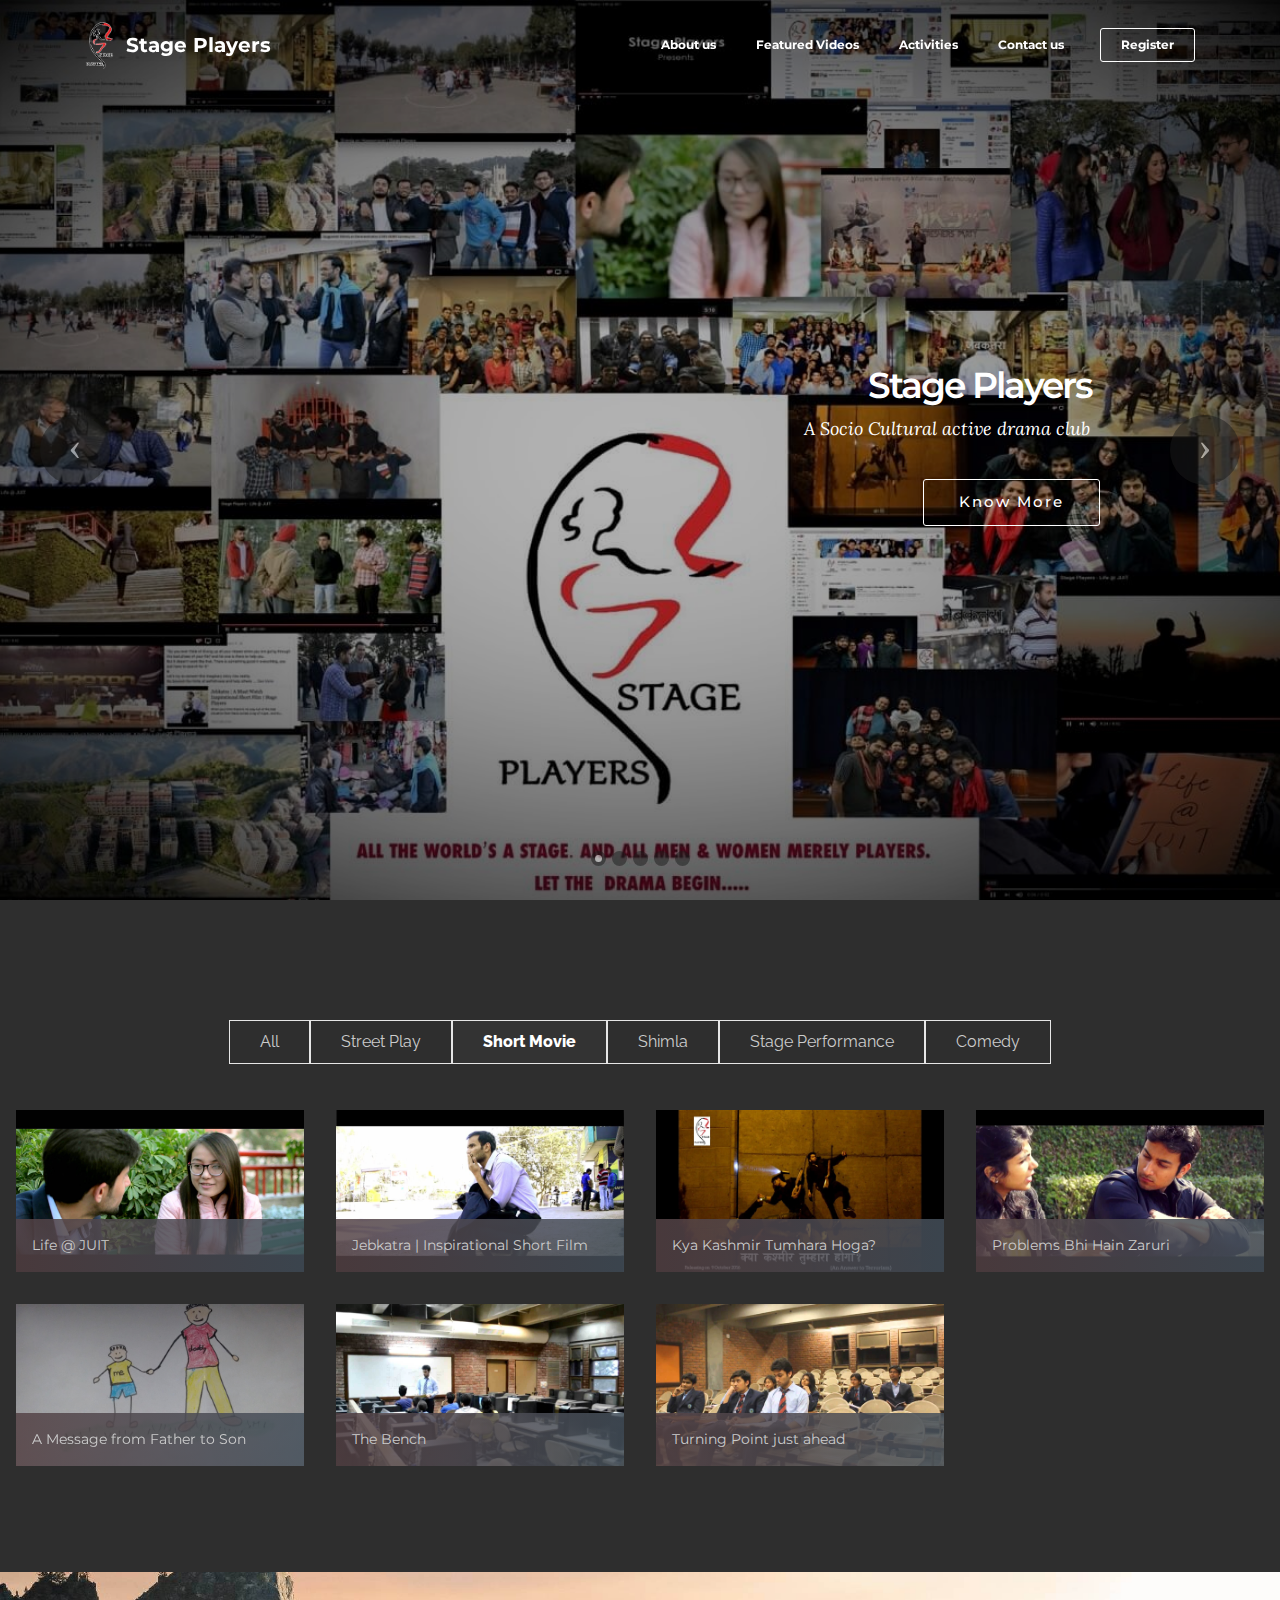
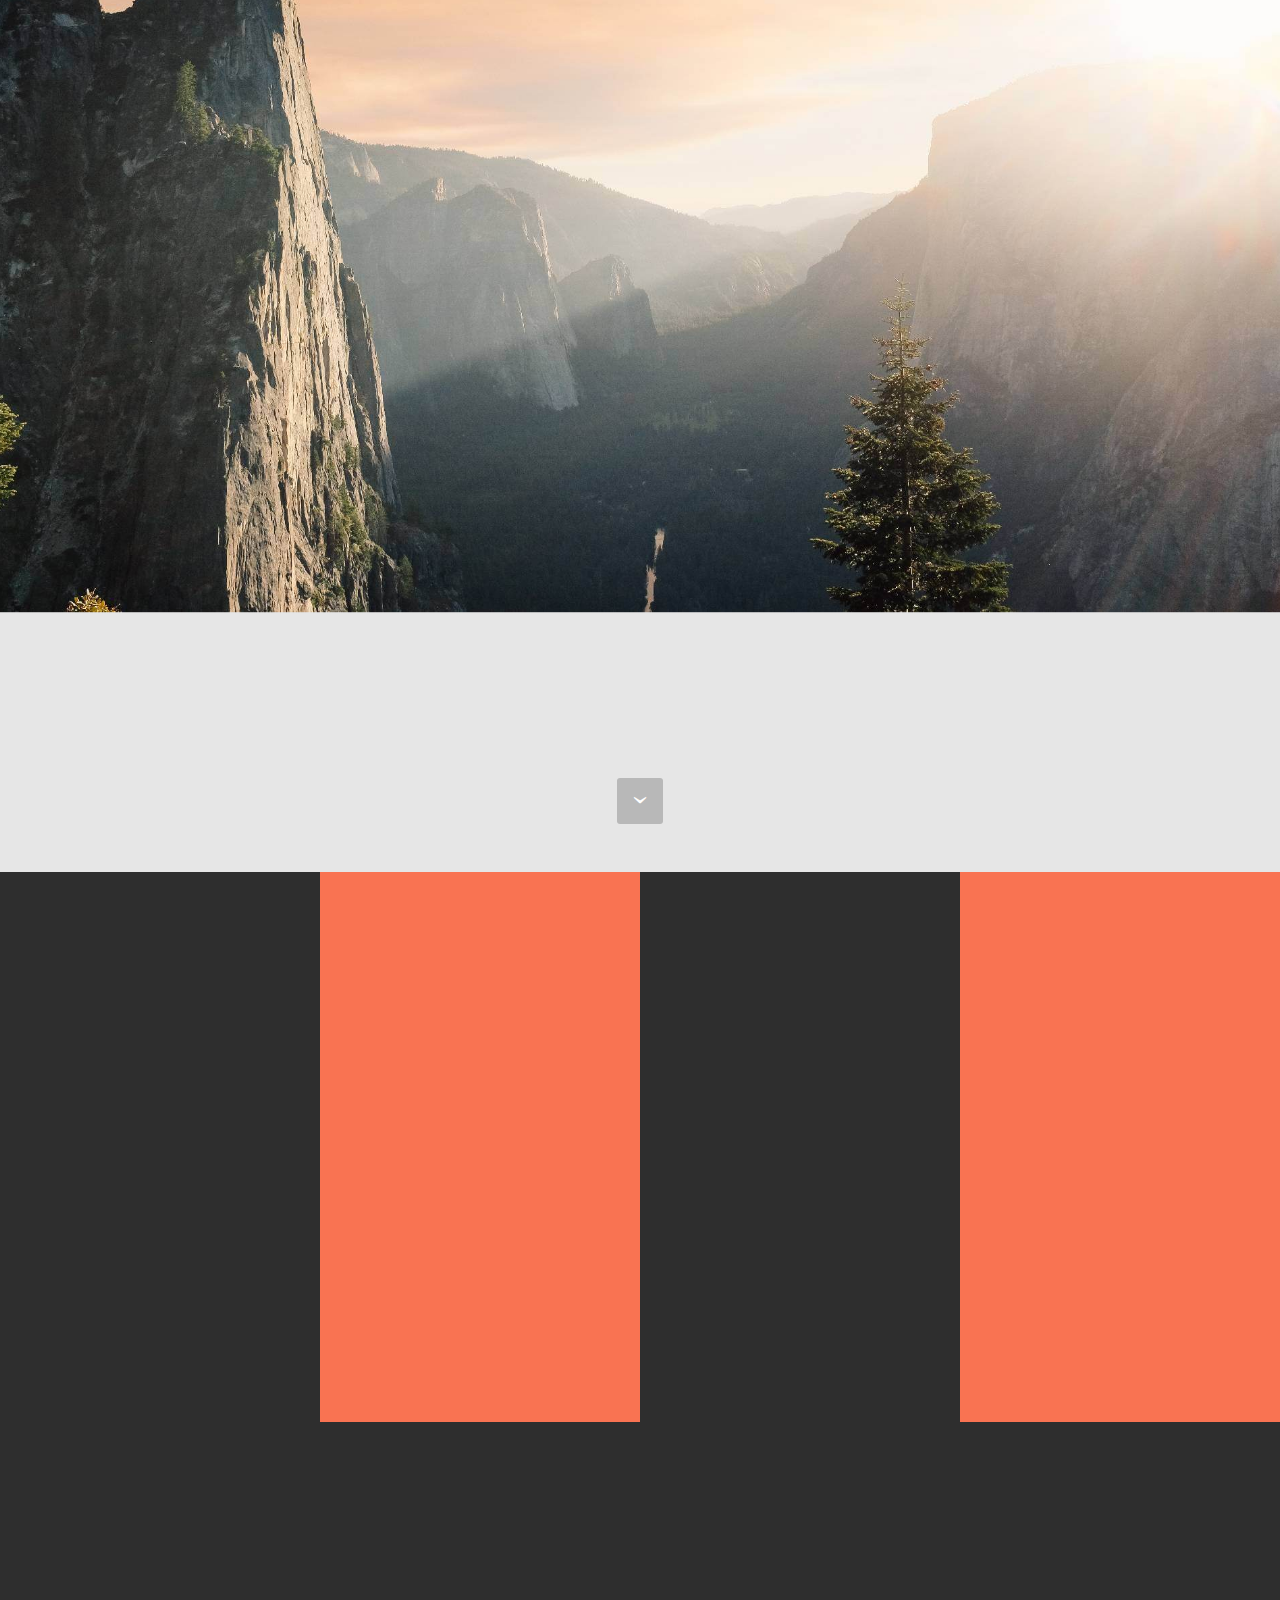
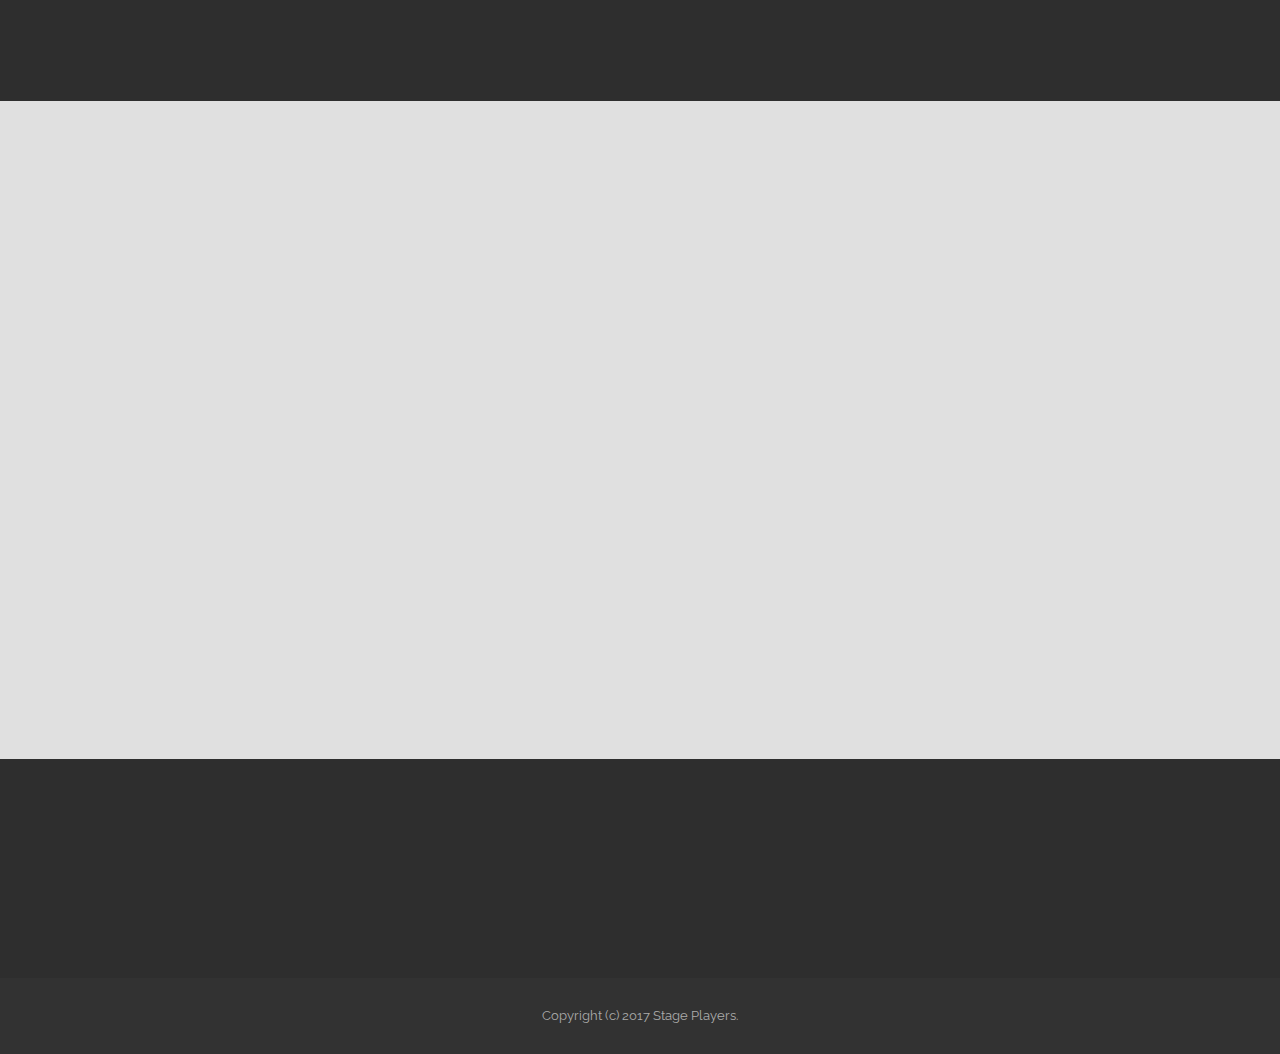
<file: index.html>
<!DOCTYPE html>
<html>
<head>
  <meta charset="UTF-8">
  <meta http-equiv="X-UA-Compatible" content="IE=edge">
  <meta name="viewport" content="width=device-width, initial-scale=1">
  <link rel="shortcut icon" href="assets/images/sports-73x128.png" type="image/x-icon">
  <TITLE>Stage Players | A SocioCultural active drama club</TITLE>
<META NAME="Description" CONTENT="Stage Players is a drama club. We usually performs street performance, stage performance, and produces short videos and inspirational movies. ">
<META NAME="Keywords" CONTENT=" Street performance, Stage performance, Inspirational, Motivational, Promotional, Video, Fun">
<META NAME="Geography" CONTENT="JUIT, Jaypee University of Information Technology, Waknaghat">
<META NAME="Language" CONTENT="English, Hindi">
<META NAME="Copyright" CONTENT="Stage Players">
<META NAME="author" CONTENT="Pulkit Aggarwal">
<META NAME="Designer" CONTENT="Pulkit Aggarwal">
<META NAME="Publisher" CONTENT="Pulkit Aggarwal">
<META NAME="distribution" CONTENT="Global">
<META NAME="zipcode" CONTENT="173234">
<META NAME="city" CONTENT="Solan">
<META NAME="country" CONTENT="IN, India, Bharat">
  <link rel="stylesheet" href="https://fonts.googleapis.com/css?family=Lora:400,700,400italic,700italic&amp;subset=latin">
  <link rel="stylesheet" href="https://fonts.googleapis.com/css?family=Montserrat:400,700">
  <link rel="stylesheet" href="https://fonts.googleapis.com/css?family=Raleway:100,100i,200,200i,300,300i,400,400i,500,500i,600,600i,700,700i,800,800i,900,900i">
  <link rel="stylesheet" href="assets/bootstrap-material-design-font/css/material.css">
  <link rel="stylesheet" href="assets/et-line-font-plugin/style.css">
  <link rel="stylesheet" href="assets/web/assets/mobirise-icons/mobirise-icons.css">
  <link rel="stylesheet" href="assets/tether/tether.min.css">
  <link rel="stylesheet" href="assets/bootstrap/css/bootstrap.min.css">
  <link rel="stylesheet" href="assets/dropdown/css/style.css">
  <link rel="stylesheet" href="assets/animate.css/animate.min.css">
  <link rel="stylesheet" href="assets/socicon/css/styles.css">
  <link rel="stylesheet" href="assets/theme/css/style.css">
  <link rel="stylesheet" href="assets/mobirise-gallery/style.css">
  <link rel="stylesheet" href="assets/mobirise/css/mbr-additional.css" type="text/css">
</head>
<body>
<section id="menu-0">

    <nav class="navbar navbar-dropdown bg-color transparent navbar-fixed-top">
        <div class="container">

            <div class="mbr-table">
                <div class="mbr-table-cell">

                    <div class="navbar-brand">
                        <a href="index.html" class="navbar-logo"><img src="assets/images/logo.png" alt="Mobirise"></a>
                        <a class="navbar-caption" href="index.html">Stage Players</a>
                    </div>

                </div>
                <div class="mbr-table-cell">

                    <button class="navbar-toggler pull-xs-right hidden-md-up" type="button" data-toggle="collapse" data-target="#exCollapsingNavbar">
                        <div class="hamburger-icon"></div>
                    </button>

                    <ul class="nav-dropdown collapse pull-xs-right nav navbar-nav navbar-toggleable-sm" id="exCollapsingNavbar">
                        <li class="nav-item"><a class="nav-link link" href="index.html#header6-2">About us</a></li>
                        <li class="nav-item"><a class="nav-link link" href="index.html#gallery4-a">Featured Videos</a></li>
                        <li class="nav-item"><a class="nav-link link" href="index.html#features2-7"> Activities</a></li><li class="nav-item"><a class="nav-link link" href="index.html#form1-8">Contact us</a></li><li class="nav-item nav-btn"><a class="nav-link btn btn-white btn-white-outline" href="./register/" target="_blank">Register</a></li></ul>
                    <button hidden="" class="navbar-toggler navbar-close" type="button" data-toggle="collapse" data-target="#exCollapsingNavbar">
                        <div class="close-icon"></div>
                    </button>

                </div>
            </div>

        </div>
    </nav>

</section>

<section class="engine"><a rel="external" href="https://mobirise.com">Mobirise Website Builder</a></section>
<section class="mbr-slider mbr-section mbr-section__container carousel slide mbr-section-nopadding mbr-after-navbar" data-ride="carousel" data-keyboard="false" data-wrap="true" data-pause="false" data-interval="5000" id="slider-1">
    <div>
        <div>
            <div>
                <ol class="carousel-indicators">
                    <li data-app-prevent-settings="" data-target="#slider-1" data-slide-to="0" class="active"></li><li data-app-prevent-settings="" data-target="#slider-1" data-slide-to="1"></li><li data-app-prevent-settings="" data-target="#slider-1" data-slide-to="2"></li><li data-app-prevent-settings="" data-target="#slider-1" data-slide-to="3"></li><li data-app-prevent-settings="" data-target="#slider-1" class="" data-slide-to="4"></li>
                </ol>
                <div class="carousel-inner" role="listbox">
                    <div class="mbr-section mbr-section-hero carousel-item dark center mbr-section-full active" data-bg-video-slide="false" style="background-image: url(assets/images/banner.jpg);">
                        <div class="mbr-table-cell">
                            <div class="mbr-overlay" style="opacity: 0.3;"></div>
                            <div class="container-slide container">
                                
                                <div class="row">
                                    <div class="col-md-8 col-md-offset-3 text-xs-right">
                                        <h2 class="mbr-section-title display-1">Stage Players&nbsp;</h2>
                                        <p class="mbr-section-lead lead">A Socio Cultural active drama club&nbsp;&nbsp;</p>
                                        <div class="mbr-section-btn">
                                            <a class="btn btn-lg btn-white btn-white-outline" href="#features2-7" target="_blank">Know More</a>
                                        </div>
                                        
                                    </div>
                                </div>
                            </div>
                        </div>
                    </div>
                    <div class="mbr-section mbr-section-hero carousel-item dark center mbr-section-full" data-bg-video-slide="false" style="background-image: url(assets/images/2017-02-16-21-1.jpg);">
                        <div class="mbr-table-cell">
                            <div class="mbr-overlay"></div>
                            <div class="container-slide container">
                                
                                <div class="row">
                                    <div class="col-md-8 col-md-offset-1">
                                        <h2 class="mbr-section-title display-1">Life @ JUIT</h2>
                                        <p class="mbr-section-lead lead"><br>Stage Players hereby presents a short video to pay a farewell tribute to the college life and the amazing seniors who in a very short span of time became a family. We will miss you.<br></p>

                                        
                                    </div>
                                </div>
                            </div>
                        </div>
                    </div>
                    <div class="mbr-section mbr-section-hero carousel-item dark center mbr-section-full" data-bg-video-slide="false" style="background-image: url(assets/images/2017-02-16-21-2.jpg);">
                        <div class="mbr-table-cell">
                            <div class="mbr-overlay"></div>
                            <div class="container-slide container">
                                
                                <div class="row">
                                    <div class="col-md-8 col-md-offset-2 text-xs-center">
                                        <h2 class="mbr-section-title display-1">Jebkatra &nbsp;</h2>
                                        <p class="mbr-section-lead lead">A Must Watch Inspirational Short Film on Mother&nbsp;<br></p>

                                        <div class="mbr-section-btn"><a class="btn btn-lg btn-success" href="https://www.youtube.com/watch?v=beuf5o44rs4" target="_blank">Watch on Youtube</a> <a class="btn btn-lg btn-white btn-white-outline" href="https://www.youtube.com/watch?v=beuf5o44rs4" target="_blank">Know More</a></div>
                                    </div>
                                </div>
                            </div>
                        </div>
                     </div><div class="mbr-section mbr-section-hero carousel-item dark center mbr-section-full" data-bg-video-slide="false" style="background-image: url(assets/images/2017-02-16-21-3.jpg);">
                        <div class="mbr-table-cell">
                            <div class="mbr-overlay" style="opacity: 0.3;"></div>
                            <div class="container-slide container">
                                
                                <div class="row">
                                    <div class="col-md-8 col-md-offset-3 text-xs-right">
                                        <h2 class="mbr-section-title display-1">Kyun?&nbsp;</h2>
                                        <p class="mbr-section-lead lead">Nukkad Natak on Suicide|&nbsp;Halla Bol 2k17 | Stage Players</p>

                                        
                                    </div>
                                </div>
                            </div>
                        </div> 
                    </div><div class="mbr-section mbr-section-hero carousel-item dark center mbr-section-full" data-bg-video-slide="false" style="background-image: url(assets/images/2017-02-16-21.jpg);">
                        <div class="mbr-table-cell">
                            <div class="mbr-overlay"></div>
                            <div class="container-slide container">
                                
                                <div class="row">
                                    <div class="col-md-8 col-md-offset-1">
                                        <h2 class="mbr-section-title display-1">Kya Kashmir Tumhara Hoga?</h2>
                                        <p class="mbr-section-lead lead">Kashmir Is the pride of my nation, <br>you can't have it by terrorism.<br></p>

                                        <div class="mbr-section-btn"><a class="btn btn-lg btn-success" href="https://www.youtube.com/watch?v=CY5HnIxpdPs" target="_blank">Watch on Youtube</a> 
                                            <a class="btn btn-lg btn-white btn-white-outline" href="https://www.youtube.com/watch?v=CY5HnIxpdPs" target="_blank">Know More</a></div>
                                    </div>
                                </div>
                            </div>
                        </div>
                    </div>
                </div>

                <a data-app-prevent-settings="" class="left carousel-control" role="button" data-slide="prev" href="#slider-1">
                    <span class="icon-prev" aria-hidden="true"></span>
                    <span class="sr-only">Previous</span>
                </a>
                <a data-app-prevent-settings="" class="right carousel-control" role="button" data-slide="next" href="#slider-1">
                    <span class="icon-next" aria-hidden="true"></span>
                    <span class="sr-only">Next</span>
                </a>
            </div>
        </div>
    </div>
</section>

<section class="mbr-gallery mbr-section mbr-section-md-padding mbr-slider-carousel" id="gallery4-a" data-filter="true" style="background-color: rgb(46, 46, 46);">
    <!-- Filter -->
    <div class="mbr-gallery-filter container gallery-filter-active">
        <ul id="mainFilter">
            <li class="mbr-gallery-filter-all active">All</li>
        </ul>
    </div>

    <!-- Gallery -->
    <div class="mbr-gallery-row">
        <div class=" mbr-gallery-layout-default">
            <div>
                <div>
                    <div class="mbr-gallery-item mbr-gallery-item__mobirise3 mbr-gallery-item--p1 video-slide" data-tags="Street Play" data-video-url="https://www.youtube.com/watch?v=WDTQcCDdfBY">
                        <div href="#lb-gallery4-a" data-slide-to="0" data-toggle="modal">
                            <div></div>
                            <img alt="" src="assets/images/2017-02-16-21-11-20.jpg">

                            
                            <span class="icon-video"></span>
                            
                            <span class="mbr-gallery-title">Kyun? | Nukkad Natak on Suicide</span>
                        </div>
                    </div><div class="mbr-gallery-item mbr-gallery-item__mobirise3 mbr-gallery-item--p1 video-slide" data-tags="Short Movie" data-video-url="https://www.youtube.com/watch?v=pWf1N4uGEZY">
                        <div href="#lb-gallery4-a" data-slide-to="1" data-toggle="modal">
                            <div></div>
                            <img alt="" src="assets/images/2017-02-16-21-26-18.jpg">

                            
                            <span class="icon-video"></span>
                            
                            <span class="mbr-gallery-title">Life @ JUIT</span>
                        </div>
                    </div><div class="mbr-gallery-item mbr-gallery-item__mobirise3 mbr-gallery-item--p1 video-slide" data-tags="Short Movie" data-video-url="https://www.youtube.com/watch?v=beuf5o44rs4">
                        <div href="#lb-gallery4-a" data-slide-to="2" data-toggle="modal">
                            <div></div>
                            <img alt="" src="assets/images/2017-02-16-21-14-34.jpg">

                            
                            <span class="icon-video"></span>
                            
                            <span class="mbr-gallery-title">Jebkatra | Inspirational Short Film</span>
                        </div>
                    </div><div class="mbr-gallery-item mbr-gallery-item__mobirise3 mbr-gallery-item--p1 video-slide" data-tags="Short Movie" data-video-url="https://www.youtube.com/watch?v=CY5HnIxpdPs">
                        <div href="#lb-gallery4-a" data-slide-to="3" data-toggle="modal">
                            <div></div>
                            <img alt="" src="assets/images/2017-02-16-21-16-04.jpg">

                            
                            <span class="icon-video"></span>
                            
                            <span class="mbr-gallery-title">Kya Kashmir Tumhara Hoga? </span>
                        </div>
                    </div><div class="mbr-gallery-item mbr-gallery-item__mobirise3 mbr-gallery-item--p1 video-slide" data-tags="Shimla" data-video-url="https://www.youtube.com/watch?v=o8vsk4___hE">
                        <div href="#lb-gallery4-a" data-slide-to="4" data-toggle="modal">
                            <div></div>
                            <img alt="" src="assets/images/2017-02-16-21-14-08.jpg">

                            
                            <span class="icon-video"></span>
                            
                            <span class="mbr-gallery-title">Shimla on Honeymoon</span>
                        </div>
                    </div><div class="mbr-gallery-item mbr-gallery-item__mobirise3 mbr-gallery-item--p1 video-slide" data-tags="Shimla" data-video-url="https://www.youtube.com/watch?v=nLnQfQXsK6Y">
                        <div href="#lb-gallery4-a" data-slide-to="5" data-toggle="modal">
                            <div></div>
                            <img alt="" src="assets/images/2017-02-16-21-15-05.jpg">

                            
                            <span class="icon-video"></span>
                            
                            <span class="mbr-gallery-title">Shimla on Demonetization</span>
                        </div>
                    </div><div class="mbr-gallery-item mbr-gallery-item__mobirise3 mbr-gallery-item--p1 video-slide" data-tags="Stage Performance" data-video-url="https://www.youtube.com/watch?v=bK202onOpqo">
                        <div href="#lb-gallery4-a" data-slide-to="6" data-toggle="modal">
                            <div></div>
                            <img alt="" src="assets/images/2017-02-16-21-17-00.jpg">

                            
                            <span class="icon-video"></span>
                            
                            <span class="mbr-gallery-title">#JUIT Qawwali | Diksha 2k16 </span>
                        </div>
                    </div><div class="mbr-gallery-item mbr-gallery-item__mobirise3 mbr-gallery-item--p1 video-slide" data-tags="Stage Performance" data-video-url="https://www.youtube.com/watch?v=Eo_Lbuayw-4">
                        <div href="#lb-gallery4-a" data-slide-to="7" data-toggle="modal">
                            <div></div>
                            <img alt="" src="assets/images/2017-02-16-21-18-04.jpg">

                            
                            <span class="icon-video"></span>
                            
                            <span class="mbr-gallery-title">#JUIT NEWS HOUR </span>
                        </div>
                    </div><div class="mbr-gallery-item mbr-gallery-item__mobirise3 mbr-gallery-item--p1 video-slide" data-tags="Comedy" data-video-url="https://www.youtube.com/watch?v=OI4h7ajPQQM">
                        <div href="#lb-gallery4-a" data-slide-to="8" data-toggle="modal">
                            <div></div>
                            <img alt="" src="assets/images/2017-02-16-22-42-10.jpg">

                            
                            <span class="icon-video"></span>
                            
                            <span class="mbr-gallery-title">#JuitDubsmash Part-3 </span>
                        </div>
                    </div><div class="mbr-gallery-item mbr-gallery-item__mobirise3 mbr-gallery-item--p1 video-slide" data-tags="Comedy" data-video-url="https://www.youtube.com/watch?v=r30_XvT-dEg">
                        <div href="#lb-gallery4-a" data-slide-to="9" data-toggle="modal">
                            <div></div>
                            <img alt="" src="assets/images/2017-02-16-22-42-43.jpg">

                            
                            <span class="icon-video"></span>
                            
                            <span class="mbr-gallery-title">#JuitDubsmash Part-2 </span>
                        </div>
                    </div><div class="mbr-gallery-item mbr-gallery-item__mobirise3 mbr-gallery-item--p1 video-slide" data-tags="Comedy" data-video-url="https://www.youtube.com/watch?v=5yE_B8KMzfk">
                        <div href="#lb-gallery4-a" data-slide-to="10" data-toggle="modal">
                            <div></div>
                            <img alt="" src="assets/images/2017-02-16-22-43-05.jpg">

                            
                            <span class="icon-video"></span>
                            
                            <span class="mbr-gallery-title">#JuitDubsmash - Part 1 </span>
                        </div>
                    </div><div class="mbr-gallery-item mbr-gallery-item__mobirise3 mbr-gallery-item--p1 video-slide" data-tags="Short Movie" data-video-url="https://www.youtube.com/watch?v=LQ882E05StQ">
                        <div href="#lb-gallery4-a" data-slide-to="11" data-toggle="modal">
                            <div></div>
                            <img alt="" src="assets/images/2017-02-16-22-43-39.jpg">

                            
                            <span class="icon-video"></span>
                            
                            <span class="mbr-gallery-title">Problems Bhi Hain Zaruri </span>
                        </div>
                    </div><div class="mbr-gallery-item mbr-gallery-item__mobirise3 mbr-gallery-item--p1 video-slide" data-tags="Short Movie" data-video-url="https://www.youtube.com/watch?v=JNYx4MXC48c">
                        <div href="#lb-gallery4-a" data-slide-to="12" data-toggle="modal">
                            <div></div>
                            <img alt="" src="assets/images/2017-02-16-22-44-56.jpg">

                            
                            <span class="icon-video"></span>
                            
                            <span class="mbr-gallery-title">A Message from Father to Son </span>
                        </div>
                    </div><div class="mbr-gallery-item mbr-gallery-item__mobirise3 mbr-gallery-item--p1 video-slide" data-tags="Comedy" data-video-url="https://www.youtube.com/watch?v=qPyngn6wKnw">
                        <div href="#lb-gallery4-a" data-slide-to="13" data-toggle="modal">
                            <div></div>
                            <img alt="" src="assets/images/2017-02-16-22-45-22.jpg">

                            
                            <span class="icon-video"></span>
                            
                            <span class="mbr-gallery-title">The Mimicry Mania  </span>
                        </div>
                    </div><div class="mbr-gallery-item mbr-gallery-item__mobirise3 mbr-gallery-item--p1 video-slide" data-tags="Street Play" data-video-url="https://www.youtube.com/watch?v=SZjRKXUSYH8">
                        <div href="#lb-gallery4-a" data-slide-to="14" data-toggle="modal">
                            <div></div>
                            <img alt="" src="assets/images/2017-02-16-22-45-52.jpg">

                            
                            <span class="icon-video"></span>
                            
                            <span class="mbr-gallery-title">Vote for better India </span>
                        </div>
                    </div><div class="mbr-gallery-item mbr-gallery-item__mobirise3 mbr-gallery-item--p1 video-slide" data-tags="Street Play" data-video-url="https://www.youtube.com/watch?v=2OqDTve0J4Y">
                        <div href="#lb-gallery4-a" data-slide-to="15" data-toggle="modal">
                            <div></div>
                            <img alt="" src="assets/images/2017-02-16-22-46-18.jpg">

                            
                            <span class="icon-video"></span>
                            
                            <span class="mbr-gallery-title">Forgotten Gandhian Ideals </span>
                        </div>
                    </div><div class="mbr-gallery-item mbr-gallery-item__mobirise3 mbr-gallery-item--p1 video-slide" data-tags="Short Movie" data-video-url="https://www.youtube.com/watch?v=CxOayTRN0XU">
                        <div href="#lb-gallery4-a" data-slide-to="16" data-toggle="modal">
                            <div></div>
                            <img alt="" src="assets/images/2017-02-16-22-46-37.jpg">

                            
                            <span class="icon-video"></span>
                            
                            <span class="mbr-gallery-title">The Bench </span>
                        </div>
                    </div><div class="mbr-gallery-item mbr-gallery-item__mobirise3 mbr-gallery-item--p1 video-slide" data-tags="Stage Performance" data-video-url="https://www.youtube.com/watch?v=TspAoFz0Js8">
                        <div href="#lb-gallery4-a" data-slide-to="17" data-toggle="modal">
                            <div></div>
                            <img alt="" src="assets/images/2017-02-16-22-47-15.jpg">

                            
                            <span class="icon-video"></span>
                            
                            <span class="mbr-gallery-title">Taj Mahal ka Tender </span>
                        </div>
                    </div><div class="mbr-gallery-item mbr-gallery-item__mobirise3 mbr-gallery-item--p1 video-slide" data-tags="Short Movie" data-video-url="https://www.youtube.com/watch?v=Xu1llVXQ_qY">
                        <div href="#lb-gallery4-a" data-slide-to="18" data-toggle="modal">
                            <div></div>
                            <img alt="" src="assets/images/2017-02-16-22-47-51.jpg">

                            
                            <span class="icon-video"></span>
                            
                            <span class="mbr-gallery-title">Turning Point just ahead </span>
                        </div>
                    </div><div class="mbr-gallery-item mbr-gallery-item__mobirise3 mbr-gallery-item--p1 video-slide" data-tags="Street Play" data-video-url="https://www.youtube.com/watch?v=Mth6XphGsto">
                        <div href="#lb-gallery4-a" data-slide-to="19" data-toggle="modal">
                            <div></div>
                            <img alt="" src="assets/images/2017-02-16-22-48-17.jpg">

                            
                            <span class="icon-video"></span>
                            
                            <span class="mbr-gallery-title">Nari Ki Jung | Nukkad Natak  </span>
                        </div>
                    </div>
                </div>
            </div>
            <div class="clearfix"></div>
        </div>
    </div>

    <!-- Lightbox -->
    <div data-app-prevent-settings="" class="mbr-slider modal fade carousel slide" tabindex="-1" data-keyboard="true" data-interval="false" id="lb-gallery4-a">
        <div class="modal-dialog">
            <div class="modal-content">
                <div class="modal-body">
                    <ol class="carousel-indicators">
                        <li data-app-prevent-settings="" data-target="#lb-gallery4-a" data-slide-to="0"></li><li data-app-prevent-settings="" data-target="#lb-gallery4-a" data-slide-to="1"></li><li data-app-prevent-settings="" data-target="#lb-gallery4-a" data-slide-to="2"></li><li data-app-prevent-settings="" data-target="#lb-gallery4-a" data-slide-to="3"></li><li data-app-prevent-settings="" data-target="#lb-gallery4-a" data-slide-to="4"></li><li data-app-prevent-settings="" data-target="#lb-gallery4-a" data-slide-to="5"></li><li data-app-prevent-settings="" data-target="#lb-gallery4-a" data-slide-to="6"></li><li data-app-prevent-settings="" data-target="#lb-gallery4-a" data-slide-to="7"></li><li data-app-prevent-settings="" data-target="#lb-gallery4-a" data-slide-to="8"></li><li data-app-prevent-settings="" data-target="#lb-gallery4-a" data-slide-to="9"></li><li data-app-prevent-settings="" data-target="#lb-gallery4-a" data-slide-to="10"></li><li data-app-prevent-settings="" data-target="#lb-gallery4-a" class=" active" data-slide-to="11"></li><li data-app-prevent-settings="" data-target="#lb-gallery4-a" data-slide-to="12"></li><li data-app-prevent-settings="" data-target="#lb-gallery4-a" data-slide-to="13"></li><li data-app-prevent-settings="" data-target="#lb-gallery4-a" data-slide-to="14"></li><li data-app-prevent-settings="" data-target="#lb-gallery4-a" data-slide-to="15"></li><li data-app-prevent-settings="" data-target="#lb-gallery4-a" data-slide-to="16"></li><li data-app-prevent-settings="" data-target="#lb-gallery4-a" data-slide-to="17"></li><li data-app-prevent-settings="" data-target="#lb-gallery4-a" data-slide-to="18"></li><li data-app-prevent-settings="" data-target="#lb-gallery4-a" data-slide-to="19"></li>
                    </ol>
                    <div class="carousel-inner">
                        <div class="carousel-item video-container">
                            <img alt="" src="assets/images/working-area.jpg">
                        </div><div class="carousel-item video-container">
                            <img alt="" src="assets/images/working-area.jpg">
                        </div><div class="carousel-item video-container">
                            <img alt="" src="assets/images/working-area.jpg">
                        </div><div class="carousel-item video-container">
                            <img alt="" src="assets/images/working-area.jpg">
                        </div><div class="carousel-item video-container">
                            <img alt="" src="assets/images/working-area.jpg">
                        </div><div class="carousel-item video-container">
                            <img alt="" src="assets/images/working-area.jpg">
                        </div><div class="carousel-item video-container">
                            <img alt="" src="assets/images/working-area.jpg">
                        </div><div class="carousel-item video-container">
                            <img alt="" src="assets/images/working-area.jpg">
                        </div><div class="carousel-item video-container">
                            <img alt="" src="assets/images/working-area.jpg">
                        </div><div class="carousel-item video-container">
                            <img alt="" src="assets/images/working-area.jpg">
                        </div><div class="carousel-item video-container">
                            <img alt="" src="assets/images/working-area.jpg">
                        </div><div class="carousel-item active video-container">
                            <img alt="" src="assets/images/working-area.jpg">
                        </div><div class="carousel-item video-container">
                            <img alt="" src="assets/images/working-area.jpg">
                        </div><div class="carousel-item video-container">
                            <img alt="" src="assets/images/working-area.jpg">
                        </div><div class="carousel-item video-container">
                            <img alt="" src="assets/images/working-area.jpg">
                        </div><div class="carousel-item video-container">
                            <img alt="" src="assets/images/working-area.jpg">
                        </div><div class="carousel-item video-container">
                            <img alt="" src="assets/images/working-area.jpg">
                        </div><div class="carousel-item video-container">
                            <img alt="" src="assets/images/working-area.jpg">
                        </div><div class="carousel-item video-container">
                            <img alt="" src="assets/images/working-area.jpg">
                        </div><div class="carousel-item video-container">
                            <img alt="" src="assets/images/working-area.jpg">
                        </div>
                    </div>
                    <a class="left carousel-control" role="button" data-slide="prev" href="#lb-gallery4-a">
                        <span class="icon-prev" aria-hidden="true"></span>
                        <span class="sr-only">Previous</span>
                    </a>
                    <a class="right carousel-control" role="button" data-slide="next" href="#lb-gallery4-a">
                        <span class="icon-next" aria-hidden="true"></span>
                        <span class="sr-only">Next</span>
                    </a>

                    <a class="close" href="#" role="button" data-dismiss="modal">
                        <span aria-hidden="true">×</span>
                        <span class="sr-only">Close</span>
                    </a>
                </div>
            </div>
        </div>
    </div>
</section>

<section class="mbr-section mbr-section-hero mbr-section-full header2 mbr-parallax-background" id="header6-2" style="background-image: url(assets/images/landscape3.jpg);">

    <div class="mbr-overlay" style="opacity: 0.4; background-color: rgb(193, 193, 193);">
    </div>

    <div class="mbr-table mbr-table-full">
        <div class="mbr-table-cell">

            <div class="container">
                <div class="mbr-section row">
                    <div class="mbr-table-md-up">
                        
                        <div class="mbr-table-cell mbr-right-padding-md-up mbr-valign-top col-md-7 image-size" style="width: 50%;">
                            <div class="mbr-figure"><iframe class="mbr-embedded-video" src="https://www.youtube.com/embed/LpEitGwcQ1s?rel=0&amp;amp;showinfo=0&amp;autoplay=0&amp;loop=0" width="1280" height="720" frameborder="0" allowfullscreen></iframe></div>
                        </div>
                        <div class="mbr-table-cell col-md-5 text-xs-center text-md-left content-size">

                            <h3 class="mbr-section-title display-2">Stage Players @ JUIT</h3>

                            <div class="mbr-section-text">
                                <p>Jaypee university of information technology is beautifully studded on the wide range of Himalayas. This place of seclusion has its own essence. The work environment breathes here and inculcates the best of knowledge and qualities in a personality. We look forward for you being a part of this university and be a part of a disciplined life with all the enjoyable commodities provided here...<br></p>
                            </div>

                            <div class="mbr-section-btn"><a class="btn btn-lg btn-black-outline btn-black" href="https://www.youtube.com/watch?v=LpEitGwcQ1s" target="_blank">Know More</a></div>

                        </div>

                        
                        

                    </div>
                </div>
            </div>

        </div>
    </div>

    <div class="mbr-arrow mbr-arrow-floating hidden-sm-down" aria-hidden="true"><a href="#features2-7"><i class="mbr-arrow-icon"></i></a></div>

</section>

<section class="mbr-cards mbr-section mbr-section-nopadding" id="features2-7" style="background-color: #f97352;">

        

    <div class="mbr-cards-row row striped">

        <div class="mbr-cards-col col-xs-12 col-lg-3" style="padding-top: 80px; padding-bottom: 80px;">
            <div class="container">
                <div class="card cart-block">
                    <div class="card-img"><a href="index.html#features2-7" class="mbri-image-slider mbr-iconfont mbr-iconfont-features2" style="color: rgb(239, 239, 239);"></a></div>
                    <div class="card-block">
                        <h4 class="card-title">Stage Performance</h4>
                        <h5 class="card-subtitle">Performing on various events</h5>
                        <p class="card-text"><br>Having a great experience with Rotaract Club of Waknaghat. <br>First Prize for Stage Performance at NIFT, Kangra.<br></p>
                         
                    </div>
                </div>
            </div>
        </div>
        <div class="mbr-cards-col col-xs-12 col-lg-3" style="padding-top: 80px; padding-bottom: 80px;">
            <div class="container">
                <div class="card cart-block">
                    <div class="card-img"><a href="index.html#features2-7" class="mbri-android mbr-iconfont mbr-iconfont-features2" style="color: rgb(239, 239, 239);"></a></div>
                    <div class="card-block">
                        <h4 class="card-title">Street Play</h4>
                        <h5 class="card-subtitle">Short Plays on Social Reforms</h5>
                        <p class="card-text"><span style="font-size: 1rem; line-height: 1.5;"><br></span><span style="font-size: 1rem; line-height: 1.5;">Awarded as the best street play at Gaiety Theater, Shimla..</span><br><span style="font-size: 1rem; line-height: 1.5;">First prize in HallaBol 2k14 at JUIT, Solan<br></span><br></p>
                        
                    </div>
                </div>
            </div>
        </div>
        <div class="mbr-cards-col col-xs-12 col-lg-3" style="padding-top: 80px; padding-bottom: 80px;">
            <div class="container">
                <div class="card cart-block">
                    <div class="card-img"><a href="index.html#features2-7" class="mbri-website-theme mbr-iconfont mbr-iconfont-features2" style="color: rgb(239, 239, 239);"></a></div>
                    <div class="card-block">
                        <h4 class="card-title">Video Making</h4>
                        <h5 class="card-subtitle">for various industries</h5>
                        <p class="card-text"><br>Best Director at Youth Film Festival, Shimla. <br>First Prize for Street Play at NIFT, Kangra.<br></p>
                        
                    </div>
                </div>
            </div>
        </div>
        <div class="mbr-cards-col col-xs-12 col-lg-3" style="padding-top: 80px; padding-bottom: 80px;">
            <div class="container">
                <div class="card cart-block">
                    <div class="card-img"><a href="index.html#features2-7" class="etl-icon icon-video mbr-iconfont mbr-iconfont-features2" style="color: rgb(239, 239, 239);"></a></div>
                    <div class="card-block">
                        <h4 class="card-title">Short Movies</h4>
                        <h5 class="card-subtitle">Motivational with enthusiasm</h5>
                        <p class="card-text"><br>Best Director at Youth Film Festival, Shimla.<br>Second prize for the Bench, in Delh Film Festival</p>
                        
                    </div>
                </div>
            </div>
        </div>
        
        
    </div>
</section>
<section class="mbr-section mbr-section-md-padding" id="register" style="background-color: rgb(46, 46, 46); padding-top: 60px; padding-bottom: 30px;">
    
    <div class="container">
        <div class="row">
            <div class="col-md-8 col-md-offset-2 text-xs-center" style="color:#fff;">
                <h3 class="mbr-section-title display-2">Registrations Open</h3>
                <h4 class="mbr-section-title"> for the Stage Players 2K17...</h4>
                <div><BR>
                    <a class="nav-link btn btn-white btn-white-outline" href="./register/" target="_blank">Apply here</a>
                </div>
            </div>
        </div>
    </div>
</section>
<section class="mbr-section mbr-parallax-background" id="form1-8" style="background-image: url(assets/images/landscape3.jpg); padding-top: 80px; padding-bottom: 80px;">
    <div class="mbr-overlay" style="opacity: 0.5; background-color: rgb(193, 193, 193);">
    </div>
    <div class="mbr-section mbr-section__container mbr-section__container--middle">
        <div class="container">
            <div class="row">
                <div class="col-xs-12 text-xs-center">
                    <h3 class="mbr-section-title display-2">CONTACT FORM</h3>
                    <small class="mbr-section-subtitle">Fell free to get in touch</small>
                </div>
            </div>
        </div>
    </div>
    <div class="mbr-section mbr-section-nopadding">
        <div class="container">
            <div class="row">
                <div class="col-xs-12 col-lg-10 col-lg-offset-1" data-form-type="formoid">


                    <div data-form-alert="true">
                        <div hidden="" data-form-alert-success="true" class="alert alert-form alert-success text-xs-center">Thanks for filling out form!</div>
                    </div>


                    <form action="https://mobirise.com/" method="post" data-form-title="CONTACT FORM">

                        <input type="hidden" value="O4vFcAp9FNsH0OPLcBm4STbfOpEe/WwnBLPIsAnPF7axlk3ZO4xZ9qvNSTEKNsmQe0XxLV/3Au3aOcgIktMELgqWveTZrY8/zmQVL74pGCNUHdG/03iU5sboH9GgSt5X" data-form-email="true">

                        <div class="row row-sm-offset">

                            <div class="col-xs-12 col-md-4">
                                <div class="form-group">
                                    <label class="form-control-label" for="form1-8-name">Name<span class="form-asterisk">*</span></label>
                                    <input type="text" class="form-control" name="name" required="" data-form-field="Name" id="form1-8-name">
                                </div>
                            </div>

                            <div class="col-xs-12 col-md-4">
                                <div class="form-group">
                                    <label class="form-control-label" for="form1-8-email">Email<span class="form-asterisk">*</span></label>
                                    <input type="email" class="form-control" name="email" required="" data-form-field="Email" id="form1-8-email">
                                </div>
                            </div>

                            <div class="col-xs-12 col-md-4">
                                <div class="form-group">
                                    <label class="form-control-label" for="form1-8-phone">Phone</label>
                                    <input type="tel" class="form-control" name="phone" data-form-field="Phone" id="form1-8-phone">
                                </div>
                            </div>

                        </div>

                        <div class="form-group">
                            <label class="form-control-label" for="form1-8-message">Message</label>
                            <textarea class="form-control" name="message" rows="7" data-form-field="Message" id="form1-8-message"></textarea>
                        </div>

                        <div><button type="submit" class="btn btn-primary">CONTACT US</button></div>

                    </form>
                </div>
            </div>
        </div>
    </div>
</section>

<section class="mbr-section mbr-section-md-padding" id="social-buttons3-9" style="background-color: rgb(46, 46, 46); padding-top: 60px; padding-bottom: 30px;">
    
    <div class="container">
        <div class="row">
            <div class="col-md-8 col-md-offset-2 text-xs-center">
                <h3 class="mbr-section-title display-2">Follow us ;-)</h3>
                <div>

                  <div class="mbr-social-likes" data-counters="false">
                      <a href="https://www.facebook.com/Stage-Players-136506636513132/" target="_blank">
                    <span class="btn btn-social facebook" title="Follow us on Facebook">
                        <i class="socicon socicon-facebook"></i>
                    </span>
                          </a>
                      <a href="https://www.youtube.com/user/Stageplayerss" target="_blank">
                    <span class="btn btn-social plusone" title="Follow us on youtube">
                        <i class="socicon socicon-youtube"></i>
                    </span>
                    </a>
                      <a href="https://plus.google.com/u/0/103536466376480215317?pageId=112849954377591229004" target="_blank">
                    <span class="btn btn-social twitter" title="Follow on Google Plus">
                        <i class="socicon socicon-googleplus"></i>
                    </span>
                      </a>
                    
                  </div>

                </div>
            </div>
        </div>
    </div>
</section>

<footer class="mbr-small-footer mbr-section mbr-section-nopadding" id="footer1-2" style="background-color: rgb(50, 50, 50); padding-top: 1.75rem; padding-bottom: 1.75rem;">
    
    <div class="container">
        <p class="text-xs-center">Copyright (c) 2017 Stage Players.</p>
    </div>
</footer>


  <script src="assets/web/assets/jquery/jquery.min.js"></script>
  <script src="assets/tether/tether.min.js"></script>
  <script src="assets/bootstrap/js/bootstrap.min.js"></script>
  <script src="assets/smooth-scroll/smooth-scroll.js"></script>
  <script src="assets/dropdown/js/script.min.js"></script>
  <script src="assets/touch-swipe/jquery.touch-swipe.min.js"></script>
  <script src="assets/viewport-checker/jquery.viewportchecker.js"></script>
  <script src="assets/bootstrap-carousel-swipe/bootstrap-carousel-swipe.js"></script>
  <script src="assets/masonry/masonry.pkgd.min.js"></script>
  <script src="assets/imagesloaded/imagesloaded.pkgd.min.js"></script>
  <script src="assets/jarallax/jarallax.js"></script>
  <script src="assets/social-likes/social-likes.js"></script>
  <script src="assets/theme/js/script.js"></script>
  <script src="assets/mobirise-gallery/player.min.js"></script>
  <script src="assets/mobirise-gallery/script.js"></script>
  <script src="assets/formoid/formoid.min.js"></script>
  
  
  <input name="animation" type="hidden">
   <div id="scrollToTop" class="scrollToTop mbr-arrow-up"><a style="text-align: center;"><i class="mbr-arrow-up-icon"></i></a></div>
    <script>
        $(document).ready(function(){
            $("#mainFilter li:nth-child(3)").click();
        });
    </script>
    <style>
        #mainFilter .active{
            color: #fff;
            font-weight: 800;
        }
    </style>
  </body>
</html>
</file>
<file: assets/bootstrap-material-design-font/css/material.css>
@font-face {
  font-family: 'Material-Design-Icons';
  src: url('../fonts/Material-Design-Icons.eot?3ocs8m');
  src: url('../fonts/Material-Design-Icons.eot?#iefix3ocs8m') format('embedded-opentype'), url('../fonts/Material-Design-Icons.woff?3ocs8m') format('woff'), url('../fonts/Material-Design-Icons.ttf?3ocs8m') format('truetype'), url('../fonts/Material-Design-Icons.svg?3ocs8m#Material-Design-Icons') format('svg');
  font-weight: normal;
  font-style: normal;
}
[class^="mdi-"],
[class*="mdi-"] {
  speak: none;
  display: inline-block;
  font-style: normal;
  font-variant:normal;
  font-weight:normal;
  /*font-size:24px;*/
  line-height:1;
  font-family:'Material-Design-Icons' !important;
  text-rendering: auto;
  
  -webkit-font-smoothing: antialiased;
  -moz-osx-font-smoothing: grayscale;
  -webkit-transform: translate(0, 0);
      -ms-transform: translate(0, 0);
          transform: translate(0, 0);
}
[class^="mdi-"]:before,
[class*="mdi-"]:before {
  display: inline-block;
  speak: none;
  text-decoration: inherit;
}
[class^="mdi-"].pull-left,
[class*="mdi-"].pull-left {
  margin-right: .3em;
}
[class^="mdi-"].pull-right,
[class*="mdi-"].pull-right {
  margin-left: .3em;
}
[class^="mdi-"].mdi-lg:before,
[class*="mdi-"].mdi-lg:before,
[class^="mdi-"].mdi-lg:after,
[class*="mdi-"].mdi-lg:after {
  font-size: 1.33333333em;
  line-height: 0.75em;
  vertical-align: -15%;
}
[class^="mdi-"].mdi-2x:before,
[class*="mdi-"].mdi-2x:before,
[class^="mdi-"].mdi-2x:after,
[class*="mdi-"].mdi-2x:after {
  font-size: 2em;
}
[class^="mdi-"].mdi-3x:before,
[class*="mdi-"].mdi-3x:before,
[class^="mdi-"].mdi-3x:after,
[class*="mdi-"].mdi-3x:after {
  font-size: 3em;
}
[class^="mdi-"].mdi-4x:before,
[class*="mdi-"].mdi-4x:before,
[class^="mdi-"].mdi-4x:after,
[class*="mdi-"].mdi-4x:after {
  font-size: 4em;
}
[class^="mdi-"].mdi-5x:before,
[class*="mdi-"].mdi-5x:before,
[class^="mdi-"].mdi-5x:after,
[class*="mdi-"].mdi-5x:after {
  font-size: 5em;
}
[class^="mdi-device-signal-cellular-"]:after,
[class^="mdi-device-battery-"]:after,
[class^="mdi-device-battery-charging-"]:after,
[class^="mdi-device-signal-cellular-connected-no-internet-"]:after,
[class^="mdi-device-signal-wifi-"]:after,
[class^="mdi-device-signal-wifi-statusbar-not-connected"]:after,
.mdi-device-network-wifi:after {
  opacity: .3;
  position: absolute;
  left: 0;
  top: 0;
  z-index: 1;
  display: inline-block;
  speak: none;
  text-decoration: inherit;
}
[class^="mdi-device-signal-cellular-"]:after {
  content: "\e758";
}
[class^="mdi-device-battery-"]:after {
  content: "\e735";
}
[class^="mdi-device-battery-charging-"]:after {
  content: "\e733";
}
[class^="mdi-device-signal-cellular-connected-no-internet-"]:after {
  content: "\e75d";
}
[class^="mdi-device-signal-wifi-"]:after,
.mdi-device-network-wifi:after {
  content: "\e765";
}
[class^="mdi-device-signal-wifi-statusbasr-not-connected"]:after {
  content: "\e8f7";
}
.mdi-device-signal-cellular-off:after,
.mdi-device-signal-cellular-null:after,
.mdi-device-signal-cellular-no-sim:after,
.mdi-device-signal-wifi-off:after,
.mdi-device-signal-wifi-4-bar:after,
.mdi-device-signal-cellular-4-bar:after,
.mdi-device-battery-alert:after,
.mdi-device-signal-cellular-connected-no-internet-4-bar:after,
.mdi-device-battery-std:after,
.mdi-device-battery-full .mdi-device-battery-unknown:after {
  content: "";
}
.mdi-fw {
  width: 1.28571429em;
  text-align: center;
}
.mdi-ul {
  padding-left: 0;
  margin-left: 2.14285714em;
  list-style-type: none;
}
.mdi-ul > li {
  position: relative;
}
.mdi-li {
  position: absolute;
  left: -2.14285714em;
  width: 2.14285714em;
  top: 0.14285714em;
  text-align: center;
}
.mdi-li.mdi-lg {
  left: -1.85714286em;
}
.mdi-border {
  padding: .2em .25em .15em;
  border: solid 0.08em #eeeeee;
  border-radius: .1em;
}
.mdi-spin {
  -webkit-animation: mdi-spin 2s infinite linear;
  animation: mdi-spin 2s infinite linear;
  -webkit-transform-origin: 50% 50%;
  -ms-transform-origin: 50% 50%;
      transform-origin: 50% 50%;
}
.mdi-pulse {
  -webkit-animation: mdi-spin 1s steps(8) infinite;
  animation: mdi-spin 1s steps(8) infinite;
  -webkit-transform-origin: 50% 50%;
  -ms-transform-origin: 50% 50%;
      transform-origin: 50% 50%;
}
@-webkit-keyframes mdi-spin {
  0% {
    -webkit-transform: rotate(0deg);
    transform: rotate(0deg);
  }
  100% {
    -webkit-transform: rotate(359deg);
    transform: rotate(359deg);
  }
}
@keyframes mdi-spin {
  0% {
    -webkit-transform: rotate(0deg);
    transform: rotate(0deg);
  }
  100% {
    -webkit-transform: rotate(359deg);
    transform: rotate(359deg);
  }
}
.mdi-rotate-90 {
  filter: progid:DXImageTransform.Microsoft.BasicImage(rotation=1);
  -webkit-transform: rotate(90deg);
  -ms-transform: rotate(90deg);
  transform: rotate(90deg);
}
.mdi-rotate-180 {
  filter: progid:DXImageTransform.Microsoft.BasicImage(rotation=2);
  -webkit-transform: rotate(180deg);
  -ms-transform: rotate(180deg);
  transform: rotate(180deg);
}
.mdi-rotate-270 {
  filter: progid:DXImageTransform.Microsoft.BasicImage(rotation=3);
  -webkit-transform: rotate(270deg);
  -ms-transform: rotate(270deg);
  transform: rotate(270deg);
}
.mdi-flip-horizontal {
  filter: progid:DXImageTransform.Microsoft.BasicImage(rotation=0, mirror=1);
  -webkit-transform: scale(-1, 1);
  -ms-transform: scale(-1, 1);
  transform: scale(-1, 1);
}
.mdi-flip-vertical {
  filter: progid:DXImageTransform.Microsoft.BasicImage(rotation=2, mirror=1);
  -webkit-transform: scale(1, -1);
  -ms-transform: scale(1, -1);
  transform: scale(1, -1);
}
:root .mdi-rotate-90,
:root .mdi-rotate-180,
:root .mdi-rotate-270,
:root .mdi-flip-horizontal,
:root .mdi-flip-vertical {
  -webkit-filter: none;
          filter: none;
}
.mdi-stack {
  position: relative;
  display: inline-block;
  width: 2em;
  height: 2em;
  line-height: 2em;
  vertical-align: middle;
}
.mdi-stack-1x,
.mdi-stack-2x {
  position: absolute;
  left: 0;
  width: 100%;
  text-align: center;
}
.mdi-stack-1x {
  line-height: inherit;
}
.mdi-stack-2x {
  font-size: 2em;
}
.mdi-inverse {
  color: #ffffff;
}
/* Start Icons */
.mdi-action-3d-rotation:before {
  content: "\e600";
}
.mdi-action-accessibility:before {
  content: "\e601";
}
.mdi-action-account-balance-wallet:before {
  content: "\e602";
}
.mdi-action-account-balance:before {
  content: "\e603";
}
.mdi-action-account-box:before {
  content: "\e604";
}
.mdi-action-account-child:before {
  content: "\e605";
}
.mdi-action-account-circle:before {
  content: "\e606";
}
.mdi-action-add-shopping-cart:before {
  content: "\e607";
}
.mdi-action-alarm-add:before {
  content: "\e608";
}
.mdi-action-alarm-off:before {
  content: "\e609";
}
.mdi-action-alarm-on:before {
  content: "\e60a";
}
.mdi-action-alarm:before {
  content: "\e60b";
}
.mdi-action-android:before {
  content: "\e60c";
}
.mdi-action-announcement:before {
  content: "\e60d";
}
.mdi-action-aspect-ratio:before {
  content: "\e60e";
}
.mdi-action-assessment:before {
  content: "\e60f";
}
.mdi-action-assignment-ind:before {
  content: "\e610";
}
.mdi-action-assignment-late:before {
  content: "\e611";
}
.mdi-action-assignment-return:before {
  content: "\e612";
}
.mdi-action-assignment-returned:before {
  content: "\e613";
}
.mdi-action-assignment-turned-in:before {
  content: "\e614";
}
.mdi-action-assignment:before {
  content: "\e615";
}
.mdi-action-autorenew:before {
  content: "\e616";
}
.mdi-action-backup:before {
  content: "\e617";
}
.mdi-action-book:before {
  content: "\e618";
}
.mdi-action-bookmark-outline:before {
  content: "\e619";
}
.mdi-action-bookmark:before {
  content: "\e61a";
}
.mdi-action-bug-report:before {
  content: "\e61b";
}
.mdi-action-cached:before {
  content: "\e61c";
}
.mdi-action-check-circle:before {
  content: "\e61d";
}
.mdi-action-class:before {
  content: "\e61e";
}
.mdi-action-credit-card:before {
  content: "\e61f";
}
.mdi-action-dashboard:before {
  content: "\e620";
}
.mdi-action-delete:before {
  content: "\e621";
}
.mdi-action-description:before {
  content: "\e622";
}
.mdi-action-dns:before {
  content: "\e623";
}
.mdi-action-done-all:before {
  content: "\e624";
}
.mdi-action-done:before {
  content: "\e625";
}
.mdi-action-event:before {
  content: "\e626";
}
.mdi-action-exit-to-app:before {
  content: "\e627";
}
.mdi-action-explore:before {
  content: "\e628";
}
.mdi-action-extension:before {
  content: "\e629";
}
.mdi-action-face-unlock:before {
  content: "\e62a";
}
.mdi-action-favorite-outline:before {
  content: "\e62b";
}
.mdi-action-favorite:before {
  content: "\e62c";
}
.mdi-action-find-in-page:before {
  content: "\e62d";
}
.mdi-action-find-replace:before {
  content: "\e62e";
}
.mdi-action-flip-to-back:before {
  content: "\e62f";
}
.mdi-action-flip-to-front:before {
  content: "\e630";
}
.mdi-action-get-app:before {
  content: "\e631";
}
.mdi-action-grade:before {
  content: "\e632";
}
.mdi-action-group-work:before {
  content: "\e633";
}
.mdi-action-help:before {
  content: "\e634";
}
.mdi-action-highlight-remove:before {
  content: "\e635";
}
.mdi-action-history:before {
  content: "\e636";
}
.mdi-action-home:before {
  content: "\e637";
}
.mdi-action-https:before {
  content: "\e638";
}
.mdi-action-info-outline:before {
  content: "\e639";
}
.mdi-action-info:before {
  content: "\e63a";
}
.mdi-action-input:before {
  content: "\e63b";
}
.mdi-action-invert-colors:before {
  content: "\e63c";
}
.mdi-action-label-outline:before {
  content: "\e63d";
}
.mdi-action-label:before {
  content: "\e63e";
}
.mdi-action-language:before {
  content: "\e63f";
}
.mdi-action-launch:before {
  content: "\e640";
}
.mdi-action-list:before {
  content: "\e641";
}
.mdi-action-lock-open:before {
  content: "\e642";
}
.mdi-action-lock-outline:before {
  content: "\e643";
}
.mdi-action-lock:before {
  content: "\e644";
}
.mdi-action-loyalty:before {
  content: "\e645";
}
.mdi-action-markunread-mailbox:before {
  content: "\e646";
}
.mdi-action-note-add:before {
  content: "\e647";
}
.mdi-action-open-in-browser:before {
  content: "\e648";
}
.mdi-action-open-in-new:before {
  content: "\e649";
}
.mdi-action-open-with:before {
  content: "\e64a";
}
.mdi-action-pageview:before {
  content: "\e64b";
}
.mdi-action-payment:before {
  content: "\e64c";
}
.mdi-action-perm-camera-mic:before {
  content: "\e64d";
}
.mdi-action-perm-contact-cal:before {
  content: "\e64e";
}
.mdi-action-perm-data-setting:before {
  content: "\e64f";
}
.mdi-action-perm-device-info:before {
  content: "\e650";
}
.mdi-action-perm-identity:before {
  content: "\e651";
}
.mdi-action-perm-media:before {
  content: "\e652";
}
.mdi-action-perm-phone-msg:before {
  content: "\e653";
}
.mdi-action-perm-scan-wifi:before {
  content: "\e654";
}
.mdi-action-picture-in-picture:before {
  content: "\e655";
}
.mdi-action-polymer:before {
  content: "\e656";
}
.mdi-action-print:before {
  content: "\e657";
}
.mdi-action-query-builder:before {
  content: "\e658";
}
.mdi-action-question-answer:before {
  content: "\e659";
}
.mdi-action-receipt:before {
  content: "\e65a";
}
.mdi-action-redeem:before {
  content: "\e65b";
}
.mdi-action-reorder:before {
  content: "\e65c";
}
.mdi-action-report-problem:before {
  content: "\e65d";
}
.mdi-action-restore:before {
  content: "\e65e";
}
.mdi-action-room:before {
  content: "\e65f";
}
.mdi-action-schedule:before {
  content: "\e660";
}
.mdi-action-search:before {
  content: "\e661";
}
.mdi-action-settings-applications:before {
  content: "\e662";
}
.mdi-action-settings-backup-restore:before {
  content: "\e663";
}
.mdi-action-settings-bluetooth:before {
  content: "\e664";
}
.mdi-action-settings-cell:before {
  content: "\e665";
}
.mdi-action-settings-display:before {
  content: "\e666";
}
.mdi-action-settings-ethernet:before {
  content: "\e667";
}
.mdi-action-settings-input-antenna:before {
  content: "\e668";
}
.mdi-action-settings-input-component:before {
  content: "\e669";
}
.mdi-action-settings-input-composite:before {
  content: "\e66a";
}
.mdi-action-settings-input-hdmi:before {
  content: "\e66b";
}
.mdi-action-settings-input-svideo:before {
  content: "\e66c";
}
.mdi-action-settings-overscan:before {
  content: "\e66d";
}
.mdi-action-settings-phone:before {
  content: "\e66e";
}
.mdi-action-settings-power:before {
  content: "\e66f";
}
.mdi-action-settings-remote:before {
  content: "\e670";
}
.mdi-action-settings-voice:before {
  content: "\e671";
}
.mdi-action-settings:before {
  content: "\e672";
}
.mdi-action-shop-two:before {
  content: "\e673";
}
.mdi-action-shop:before {
  content: "\e674";
}
.mdi-action-shopping-basket:before {
  content: "\e675";
}
.mdi-action-shopping-cart:before {
  content: "\e676";
}
.mdi-action-speaker-notes:before {
  content: "\e677";
}
.mdi-action-spellcheck:before {
  content: "\e678";
}
.mdi-action-star-rate:before {
  content: "\e679";
}
.mdi-action-stars:before {
  content: "\e67a";
}
.mdi-action-store:before {
  content: "\e67b";
}
.mdi-action-subject:before {
  content: "\e67c";
}
.mdi-action-supervisor-account:before {
  content: "\e67d";
}
.mdi-action-swap-horiz:before {
  content: "\e67e";
}
.mdi-action-swap-vert-circle:before {
  content: "\e67f";
}
.mdi-action-swap-vert:before {
  content: "\e680";
}
.mdi-action-system-update-tv:before {
  content: "\e681";
}
.mdi-action-tab-unselected:before {
  content: "\e682";
}
.mdi-action-tab:before {
  content: "\e683";
}
.mdi-action-theaters:before {
  content: "\e684";
}
.mdi-action-thumb-down:before {
  content: "\e685";
}
.mdi-action-thumb-up:before {
  content: "\e686";
}
.mdi-action-thumbs-up-down:before {
  content: "\e687";
}
.mdi-action-toc:before {
  content: "\e688";
}
.mdi-action-today:before {
  content: "\e689";
}
.mdi-action-track-changes:before {
  content: "\e68a";
}
.mdi-action-translate:before {
  content: "\e68b";
}
.mdi-action-trending-down:before {
  content: "\e68c";
}
.mdi-action-trending-neutral:before {
  content: "\e68d";
}
.mdi-action-trending-up:before {
  content: "\e68e";
}
.mdi-action-turned-in-not:before {
  content: "\e68f";
}
.mdi-action-turned-in:before {
  content: "\e690";
}
.mdi-action-verified-user:before {
  content: "\e691";
}
.mdi-action-view-agenda:before {
  content: "\e692";
}
.mdi-action-view-array:before {
  content: "\e693";
}
.mdi-action-view-carousel:before {
  content: "\e694";
}
.mdi-action-view-column:before {
  content: "\e695";
}
.mdi-action-view-day:before {
  content: "\e696";
}
.mdi-action-view-headline:before {
  content: "\e697";
}
.mdi-action-view-list:before {
  content: "\e698";
}
.mdi-action-view-module:before {
  content: "\e699";
}
.mdi-action-view-quilt:before {
  content: "\e69a";
}
.mdi-action-view-stream:before {
  content: "\e69b";
}
.mdi-action-view-week:before {
  content: "\e69c";
}
.mdi-action-visibility-off:before {
  content: "\e69d";
}
.mdi-action-visibility:before {
  content: "\e69e";
}
.mdi-action-wallet-giftcard:before {
  content: "\e69f";
}
.mdi-action-wallet-membership:before {
  content: "\e6a0";
}
.mdi-action-wallet-travel:before {
  content: "\e6a1";
}
.mdi-action-work:before {
  content: "\e6a2";
}
.mdi-alert-error:before {
  content: "\e6a3";
}
.mdi-alert-warning:before {
  content: "\e6a4";
}
.mdi-av-album:before {
  content: "\e6a5";
}
.mdi-av-closed-caption:before {
  content: "\e6a6";
}
.mdi-av-equalizer:before {
  content: "\e6a7";
}
.mdi-av-explicit:before {
  content: "\e6a8";
}
.mdi-av-fast-forward:before {
  content: "\e6a9";
}
.mdi-av-fast-rewind:before {
  content: "\e6aa";
}
.mdi-av-games:before {
  content: "\e6ab";
}
.mdi-av-hearing:before {
  content: "\e6ac";
}
.mdi-av-high-quality:before {
  content: "\e6ad";
}
.mdi-av-loop:before {
  content: "\e6ae";
}
.mdi-av-mic-none:before {
  content: "\e6af";
}
.mdi-av-mic-off:before {
  content: "\e6b0";
}
.mdi-av-mic:before {
  content: "\e6b1";
}
.mdi-av-movie:before {
  content: "\e6b2";
}
.mdi-av-my-library-add:before {
  content: "\e6b3";
}
.mdi-av-my-library-books:before {
  content: "\e6b4";
}
.mdi-av-my-library-music:before {
  content: "\e6b5";
}
.mdi-av-new-releases:before {
  content: "\e6b6";
}
.mdi-av-not-interested:before {
  content: "\e6b7";
}
.mdi-av-pause-circle-fill:before {
  content: "\e6b8";
}
.mdi-av-pause-circle-outline:before {
  content: "\e6b9";
}
.mdi-av-pause:before {
  content: "\e6ba";
}
.mdi-av-play-arrow:before {
  content: "\e6bb";
}
.mdi-av-play-circle-fill:before {
  content: "\e6bc";
}
.mdi-av-play-circle-outline:before {
  content: "\e6bd";
}
.mdi-av-play-shopping-bag:before {
  content: "\e6be";
}
.mdi-av-playlist-add:before {
  content: "\e6bf";
}
.mdi-av-queue-music:before {
  content: "\e6c0";
}
.mdi-av-queue:before {
  content: "\e6c1";
}
.mdi-av-radio:before {
  content: "\e6c2";
}
.mdi-av-recent-actors:before {
  content: "\e6c3";
}
.mdi-av-repeat-one:before {
  content: "\e6c4";
}
.mdi-av-repeat:before {
  content: "\e6c5";
}
.mdi-av-replay:before {
  content: "\e6c6";
}
.mdi-av-shuffle:before {
  content: "\e6c7";
}
.mdi-av-skip-next:before {
  content: "\e6c8";
}
.mdi-av-skip-previous:before {
  content: "\e6c9";
}
.mdi-av-snooze:before {
  content: "\e6ca";
}
.mdi-av-stop:before {
  content: "\e6cb";
}
.mdi-av-subtitles:before {
  content: "\e6cc";
}
.mdi-av-surround-sound:before {
  content: "\e6cd";
}
.mdi-av-timer:before {
  content: "\e6ce";
}
.mdi-av-video-collection:before {
  content: "\e6cf";
}
.mdi-av-videocam-off:before {
  content: "\e6d0";
}
.mdi-av-videocam:before {
  content: "\e6d1";
}
.mdi-av-volume-down:before {
  content: "\e6d2";
}
.mdi-av-volume-mute:before {
  content: "\e6d3";
}
.mdi-av-volume-off:before {
  content: "\e6d4";
}
.mdi-av-volume-up:before {
  content: "\e6d5";
}
.mdi-av-web:before {
  content: "\e6d6";
}
.mdi-communication-business:before {
  content: "\e6d7";
}
.mdi-communication-call-end:before {
  content: "\e6d8";
}
.mdi-communication-call-made:before {
  content: "\e6d9";
}
.mdi-communication-call-merge:before {
  content: "\e6da";
}
.mdi-communication-call-missed:before {
  content: "\e6db";
}
.mdi-communication-call-received:before {
  content: "\e6dc";
}
.mdi-communication-call-split:before {
  content: "\e6dd";
}
.mdi-communication-call:before {
  content: "\e6de";
}
.mdi-communication-chat:before {
  content: "\e6df";
}
.mdi-communication-clear-all:before {
  content: "\e6e0";
}
.mdi-communication-comment:before {
  content: "\e6e1";
}
.mdi-communication-contacts:before {
  content: "\e6e2";
}
.mdi-communication-dialer-sip:before {
  content: "\e6e3";
}
.mdi-communication-dialpad:before {
  content: "\e6e4";
}
.mdi-communication-dnd-on:before {
  content: "\e6e5";
}
.mdi-communication-email:before {
  content: "\e6e6";
}
.mdi-communication-forum:before {
  content: "\e6e7";
}
.mdi-communication-import-export:before {
  content: "\e6e8";
}
.mdi-communication-invert-colors-off:before {
  content: "\e6e9";
}
.mdi-communication-invert-colors-on:before {
  content: "\e6ea";
}
.mdi-communication-live-help:before {
  content: "\e6eb";
}
.mdi-communication-location-off:before {
  content: "\e6ec";
}
.mdi-communication-location-on:before {
  content: "\e6ed";
}
.mdi-communication-message:before {
  content: "\e6ee";
}
.mdi-communication-messenger:before {
  content: "\e6ef";
}
.mdi-communication-no-sim:before {
  content: "\e6f0";
}
.mdi-communication-phone:before {
  content: "\e6f1";
}
.mdi-communication-portable-wifi-off:before {
  content: "\e6f2";
}
.mdi-communication-quick-contacts-dialer:before {
  content: "\e6f3";
}
.mdi-communication-quick-contacts-mail:before {
  content: "\e6f4";
}
.mdi-communication-ring-volume:before {
  content: "\e6f5";
}
.mdi-communication-stay-current-landscape:before {
  content: "\e6f6";
}
.mdi-communication-stay-current-portrait:before {
  content: "\e6f7";
}
.mdi-communication-stay-primary-landscape:before {
  content: "\e6f8";
}
.mdi-communication-stay-primary-portrait:before {
  content: "\e6f9";
}
.mdi-communication-swap-calls:before {
  content: "\e6fa";
}
.mdi-communication-textsms:before {
  content: "\e6fb";
}
.mdi-communication-voicemail:before {
  content: "\e6fc";
}
.mdi-communication-vpn-key:before {
  content: "\e6fd";
}
.mdi-content-add-box:before {
  content: "\e6fe";
}
.mdi-content-add-circle-outline:before {
  content: "\e6ff";
}
.mdi-content-add-circle:before {
  content: "\e700";
}
.mdi-content-add:before {
  content: "\e701";
}
.mdi-content-archive:before {
  content: "\e702";
}
.mdi-content-backspace:before {
  content: "\e703";
}
.mdi-content-block:before {
  content: "\e704";
}
.mdi-content-clear:before {
  content: "\e705";
}
.mdi-content-content-copy:before {
  content: "\e706";
}
.mdi-content-content-cut:before {
  content: "\e707";
}
.mdi-content-content-paste:before {
  content: "\e708";
}
.mdi-content-create:before {
  content: "\e709";
}
.mdi-content-drafts:before {
  content: "\e70a";
}
.mdi-content-filter-list:before {
  content: "\e70b";
}
.mdi-content-flag:before {
  content: "\e70c";
}
.mdi-content-forward:before {
  content: "\e70d";
}
.mdi-content-gesture:before {
  content: "\e70e";
}
.mdi-content-inbox:before {
  content: "\e70f";
}
.mdi-content-link:before {
  content: "\e710";
}
.mdi-content-mail:before {
  content: "\e711";
}
.mdi-content-markunread:before {
  content: "\e712";
}
.mdi-content-redo:before {
  content: "\e713";
}
.mdi-content-remove-circle-outline:before {
  content: "\e714";
}
.mdi-content-remove-circle:before {
  content: "\e715";
}
.mdi-content-remove:before {
  content: "\e716";
}
.mdi-content-reply-all:before {
  content: "\e717";
}
.mdi-content-reply:before {
  content: "\e718";
}
.mdi-content-report:before {
  content: "\e719";
}
.mdi-content-save:before {
  content: "\e71a";
}
.mdi-content-select-all:before {
  content: "\e71b";
}
.mdi-content-send:before {
  content: "\e71c";
}
.mdi-content-sort:before {
  content: "\e71d";
}
.mdi-content-text-format:before {
  content: "\e71e";
}
.mdi-content-undo:before {
  content: "\e71f";
}
.mdi-editor-attach-file:before {
  content: "\e776";
}
.mdi-editor-attach-money:before {
  content: "\e777";
}
.mdi-editor-border-all:before {
  content: "\e778";
}
.mdi-editor-border-bottom:before {
  content: "\e779";
}
.mdi-editor-border-clear:before {
  content: "\e77a";
}
.mdi-editor-border-color:before {
  content: "\e77b";
}
.mdi-editor-border-horizontal:before {
  content: "\e77c";
}
.mdi-editor-border-inner:before {
  content: "\e77d";
}
.mdi-editor-border-left:before {
  content: "\e77e";
}
.mdi-editor-border-outer:before {
  content: "\e77f";
}
.mdi-editor-border-right:before {
  content: "\e780";
}
.mdi-editor-border-style:before {
  content: "\e781";
}
.mdi-editor-border-top:before {
  content: "\e782";
}
.mdi-editor-border-vertical:before {
  content: "\e783";
}
.mdi-editor-format-align-center:before {
  content: "\e784";
}
.mdi-editor-format-align-justify:before {
  content: "\e785";
}
.mdi-editor-format-align-left:before {
  content: "\e786";
}
.mdi-editor-format-align-right:before {
  content: "\e787";
}
.mdi-editor-format-bold:before {
  content: "\e788";
}
.mdi-editor-format-clear:before {
  content: "\e789";
}
.mdi-editor-format-color-fill:before {
  content: "\e78a";
}
.mdi-editor-format-color-reset:before {
  content: "\e78b";
}
.mdi-editor-format-color-text:before {
  content: "\e78c";
}
.mdi-editor-format-indent-decrease:before {
  content: "\e78d";
}
.mdi-editor-format-indent-increase:before {
  content: "\e78e";
}
.mdi-editor-format-italic:before {
  content: "\e78f";
}
.mdi-editor-format-line-spacing:before {
  content: "\e790";
}
.mdi-editor-format-list-bulleted:before {
  content: "\e791";
}
.mdi-editor-format-list-numbered:before {
  content: "\e792";
}
.mdi-editor-format-paint:before {
  content: "\e793";
}
.mdi-editor-format-quote:before {
  content: "\e794";
}
.mdi-editor-format-size:before {
  content: "\e795";
}
.mdi-editor-format-strikethrough:before {
  content: "\e796";
}
.mdi-editor-format-textdirection-l-to-r:before {
  content: "\e797";
}
.mdi-editor-format-textdirection-r-to-l:before {
  content: "\e798";
}
.mdi-editor-format-underline:before {
  content: "\e799";
}
.mdi-editor-functions:before {
  content: "\e79a";
}
.mdi-editor-insert-chart:before {
  content: "\e79b";
}
.mdi-editor-insert-comment:before {
  content: "\e79c";
}
.mdi-editor-insert-drive-file:before {
  content: "\e79d";
}
.mdi-editor-insert-emoticon:before {
  content: "\e79e";
}
.mdi-editor-insert-invitation:before {
  content: "\e79f";
}
.mdi-editor-insert-link:before {
  content: "\e7a0";
}
.mdi-editor-insert-photo:before {
  content: "\e7a1";
}
.mdi-editor-merge-type:before {
  content: "\e7a2";
}
.mdi-editor-mode-comment:before {
  content: "\e7a3";
}
.mdi-editor-mode-edit:before {
  content: "\e7a4";
}
.mdi-editor-publish:before {
  content: "\e7a5";
}
.mdi-editor-vertical-align-bottom:before {
  content: "\e7a6";
}
.mdi-editor-vertical-align-center:before {
  content: "\e7a7";
}
.mdi-editor-vertical-align-top:before {
  content: "\e7a8";
}
.mdi-editor-wrap-text:before {
  content: "\e7a9";
}
.mdi-file-attachment:before {
  content: "\e7aa";
}
.mdi-file-cloud-circle:before {
  content: "\e7ab";
}
.mdi-file-cloud-done:before {
  content: "\e7ac";
}
.mdi-file-cloud-download:before {
  content: "\e7ad";
}
.mdi-file-cloud-off:before {
  content: "\e7ae";
}
.mdi-file-cloud-queue:before {
  content: "\e7af";
}
.mdi-file-cloud-upload:before {
  content: "\e7b0";
}
.mdi-file-cloud:before {
  content: "\e7b1";
}
.mdi-file-file-download:before {
  content: "\e7b2";
}
.mdi-file-file-upload:before {
  content: "\e7b3";
}
.mdi-file-folder-open:before {
  content: "\e7b4";
}
.mdi-file-folder-shared:before {
  content: "\e7b5";
}
.mdi-file-folder:before {
  content: "\e7b6";
}
.mdi-device-access-alarm:before {
  content: "\e720";
}
.mdi-device-access-alarms:before {
  content: "\e721";
}
.mdi-device-access-time:before {
  content: "\e722";
}
.mdi-device-add-alarm:before {
  content: "\e723";
}
.mdi-device-airplanemode-off:before {
  content: "\e724";
}
.mdi-device-airplanemode-on:before {
  content: "\e725";
}
.mdi-device-battery-20:before {
  content: "\e726";
}
.mdi-device-battery-30:before {
  content: "\e727";
}
.mdi-device-battery-50:before {
  content: "\e728";
}
.mdi-device-battery-60:before {
  content: "\e729";
}
.mdi-device-battery-80:before {
  content: "\e72a";
}
.mdi-device-battery-90:before {
  content: "\e72b";
}
.mdi-device-battery-alert:before {
  content: "\e72c";
}
.mdi-device-battery-charging-20:before {
  content: "\e72d";
}
.mdi-device-battery-charging-30:before {
  content: "\e72e";
}
.mdi-device-battery-charging-50:before {
  content: "\e72f";
}
.mdi-device-battery-charging-60:before {
  content: "\e730";
}
.mdi-device-battery-charging-80:before {
  content: "\e731";
}
.mdi-device-battery-charging-90:before {
  content: "\e732";
}
.mdi-device-battery-charging-full:before {
  content: "\e733";
}
.mdi-device-battery-full:before {
  content: "\e734";
}
.mdi-device-battery-std:before {
  content: "\e735";
}
.mdi-device-battery-unknown:before {
  content: "\e736";
}
.mdi-device-bluetooth-connected:before {
  content: "\e737";
}
.mdi-device-bluetooth-disabled:before {
  content: "\e738";
}
.mdi-device-bluetooth-searching:before {
  content: "\e739";
}
.mdi-device-bluetooth:before {
  content: "\e73a";
}
.mdi-device-brightness-auto:before {
  content: "\e73b";
}
.mdi-device-brightness-high:before {
  content: "\e73c";
}
.mdi-device-brightness-low:before {
  content: "\e73d";
}
.mdi-device-brightness-medium:before {
  content: "\e73e";
}
.mdi-device-data-usage:before {
  content: "\e73f";
}
.mdi-device-developer-mode:before {
  content: "\e740";
}
.mdi-device-devices:before {
  content: "\e741";
}
.mdi-device-dvr:before {
  content: "\e742";
}
.mdi-device-gps-fixed:before {
  content: "\e743";
}
.mdi-device-gps-not-fixed:before {
  content: "\e744";
}
.mdi-device-gps-off:before {
  content: "\e745";
}
.mdi-device-location-disabled:before {
  content: "\e746";
}
.mdi-device-location-searching:before {
  content: "\e747";
}
.mdi-device-multitrack-audio:before {
  content: "\e748";
}
.mdi-device-network-cell:before {
  content: "\e749";
}
.mdi-device-network-wifi:before {
  content: "\e74a";
}
.mdi-device-nfc:before {
  content: "\e74b";
}
.mdi-device-now-wallpaper:before {
  content: "\e74c";
}
.mdi-device-now-widgets:before {
  content: "\e74d";
}
.mdi-device-screen-lock-landscape:before {
  content: "\e74e";
}
.mdi-device-screen-lock-portrait:before {
  content: "\e74f";
}
.mdi-device-screen-lock-rotation:before {
  content: "\e750";
}
.mdi-device-screen-rotation:before {
  content: "\e751";
}
.mdi-device-sd-storage:before {
  content: "\e752";
}
.mdi-device-settings-system-daydream:before {
  content: "\e753";
}
.mdi-device-signal-cellular-0-bar:before {
  content: "\e754";
}
.mdi-device-signal-cellular-1-bar:before {
  content: "\e755";
}
.mdi-device-signal-cellular-2-bar:before {
  content: "\e756";
}
.mdi-device-signal-cellular-3-bar:before {
  content: "\e757";
}
.mdi-device-signal-cellular-4-bar:before {
  content: "\e758";
}
.mdi-signal-wifi-statusbar-connected-no-internet-after:before {
  content: "\e8f6";
}
.mdi-device-signal-cellular-connected-no-internet-0-bar:before {
  content: "\e759";
}
.mdi-device-signal-cellular-connected-no-internet-1-bar:before {
  content: "\e75a";
}
.mdi-device-signal-cellular-connected-no-internet-2-bar:before {
  content: "\e75b";
}
.mdi-device-signal-cellular-connected-no-internet-3-bar:before {
  content: "\e75c";
}
.mdi-device-signal-cellular-connected-no-internet-4-bar:before {
  content: "\e75d";
}
.mdi-device-signal-cellular-no-sim:before {
  content: "\e75e";
}
.mdi-device-signal-cellular-null:before {
  content: "\e75f";
}
.mdi-device-signal-cellular-off:before {
  content: "\e760";
}
.mdi-device-signal-wifi-0-bar:before {
  content: "\e761";
}
.mdi-device-signal-wifi-1-bar:before {
  content: "\e762";
}
.mdi-device-signal-wifi-2-bar:before {
  content: "\e763";
}
.mdi-device-signal-wifi-3-bar:before {
  content: "\e764";
}
.mdi-device-signal-wifi-4-bar:before {
  content: "\e765";
}
.mdi-device-signal-wifi-off:before {
  content: "\e766";
}
.mdi-device-signal-wifi-statusbar-1-bar:before {
  content: "\e767";
}
.mdi-device-signal-wifi-statusbar-2-bar:before {
  content: "\e768";
}
.mdi-device-signal-wifi-statusbar-3-bar:before {
  content: "\e769";
}
.mdi-device-signal-wifi-statusbar-4-bar:before {
  content: "\e76a";
}
.mdi-device-signal-wifi-statusbar-connected-no-internet-:before {
  content: "\e76b";
}
.mdi-device-signal-wifi-statusbar-connected-no-internet:before {
  content: "\e76f";
}
.mdi-device-signal-wifi-statusbar-connected-no-internet-2:before {
  content: "\e76c";
}
.mdi-device-signal-wifi-statusbar-connected-no-internet-3:before {
  content: "\e76d";
}
.mdi-device-signal-wifi-statusbar-connected-no-internet-4:before {
  content: "\e76e";
}
.mdi-signal-wifi-statusbar-not-connected-after:before {
  content: "\e8f7";
}
.mdi-device-signal-wifi-statusbar-not-connected:before {
  content: "\e770";
}
.mdi-device-signal-wifi-statusbar-null:before {
  content: "\e771";
}
.mdi-device-storage:before {
  content: "\e772";
}
.mdi-device-usb:before {
  content: "\e773";
}
.mdi-device-wifi-lock:before {
  content: "\e774";
}
.mdi-device-wifi-tethering:before {
  content: "\e775";
}
.mdi-hardware-cast-connected:before {
  content: "\e7b7";
}
.mdi-hardware-cast:before {
  content: "\e7b8";
}
.mdi-hardware-computer:before {
  content: "\e7b9";
}
.mdi-hardware-desktop-mac:before {
  content: "\e7ba";
}
.mdi-hardware-desktop-windows:before {
  content: "\e7bb";
}
.mdi-hardware-dock:before {
  content: "\e7bc";
}
.mdi-hardware-gamepad:before {
  content: "\e7bd";
}
.mdi-hardware-headset-mic:before {
  content: "\e7be";
}
.mdi-hardware-headset:before {
  content: "\e7bf";
}
.mdi-hardware-keyboard-alt:before {
  content: "\e7c0";
}
.mdi-hardware-keyboard-arrow-down:before {
  content: "\e7c1";
}
.mdi-hardware-keyboard-arrow-left:before {
  content: "\e7c2";
}
.mdi-hardware-keyboard-arrow-right:before {
  content: "\e7c3";
}
.mdi-hardware-keyboard-arrow-up:before {
  content: "\e7c4";
}
.mdi-hardware-keyboard-backspace:before {
  content: "\e7c5";
}
.mdi-hardware-keyboard-capslock:before {
  content: "\e7c6";
}
.mdi-hardware-keyboard-control:before {
  content: "\e7c7";
}
.mdi-hardware-keyboard-hide:before {
  content: "\e7c8";
}
.mdi-hardware-keyboard-return:before {
  content: "\e7c9";
}
.mdi-hardware-keyboard-tab:before {
  content: "\e7ca";
}
.mdi-hardware-keyboard-voice:before {
  content: "\e7cb";
}
.mdi-hardware-keyboard:before {
  content: "\e7cc";
}
.mdi-hardware-laptop-chromebook:before {
  content: "\e7cd";
}
.mdi-hardware-laptop-mac:before {
  content: "\e7ce";
}
.mdi-hardware-laptop-windows:before {
  content: "\e7cf";
}
.mdi-hardware-laptop:before {
  content: "\e7d0";
}
.mdi-hardware-memory:before {
  content: "\e7d1";
}
.mdi-hardware-mouse:before {
  content: "\e7d2";
}
.mdi-hardware-phone-android:before {
  content: "\e7d3";
}
.mdi-hardware-phone-iphone:before {
  content: "\e7d4";
}
.mdi-hardware-phonelink-off:before {
  content: "\e7d5";
}
.mdi-hardware-phonelink:before {
  content: "\e7d6";
}
.mdi-hardware-security:before {
  content: "\e7d7";
}
.mdi-hardware-sim-card:before {
  content: "\e7d8";
}
.mdi-hardware-smartphone:before {
  content: "\e7d9";
}
.mdi-hardware-speaker:before {
  content: "\e7da";
}
.mdi-hardware-tablet-android:before {
  content: "\e7db";
}
.mdi-hardware-tablet-mac:before {
  content: "\e7dc";
}
.mdi-hardware-tablet:before {
  content: "\e7dd";
}
.mdi-hardware-tv:before {
  content: "\e7de";
}
.mdi-hardware-watch:before {
  content: "\e7df";
}
.mdi-image-add-to-photos:before {
  content: "\e7e0";
}
.mdi-image-adjust:before {
  content: "\e7e1";
}
.mdi-image-assistant-photo:before {
  content: "\e7e2";
}
.mdi-image-audiotrack:before {
  content: "\e7e3";
}
.mdi-image-blur-circular:before {
  content: "\e7e4";
}
.mdi-image-blur-linear:before {
  content: "\e7e5";
}
.mdi-image-blur-off:before {
  content: "\e7e6";
}
.mdi-image-blur-on:before {
  content: "\e7e7";
}
.mdi-image-brightness-1:before {
  content: "\e7e8";
}
.mdi-image-brightness-2:before {
  content: "\e7e9";
}
.mdi-image-brightness-3:before {
  content: "\e7ea";
}
.mdi-image-brightness-4:before {
  content: "\e7eb";
}
.mdi-image-brightness-5:before {
  content: "\e7ec";
}
.mdi-image-brightness-6:before {
  content: "\e7ed";
}
.mdi-image-brightness-7:before {
  content: "\e7ee";
}
.mdi-image-brush:before {
  content: "\e7ef";
}
.mdi-image-camera-alt:before {
  content: "\e7f0";
}
.mdi-image-camera-front:before {
  content: "\e7f1";
}
.mdi-image-camera-rear:before {
  content: "\e7f2";
}
.mdi-image-camera-roll:before {
  content: "\e7f3";
}
.mdi-image-camera:before {
  content: "\e7f4";
}
.mdi-image-center-focus-strong:before {
  content: "\e7f5";
}
.mdi-image-center-focus-weak:before {
  content: "\e7f6";
}
.mdi-image-collections:before {
  content: "\e7f7";
}
.mdi-image-color-lens:before {
  content: "\e7f8";
}
.mdi-image-colorize:before {
  content: "\e7f9";
}
.mdi-image-compare:before {
  content: "\e7fa";
}
.mdi-image-control-point-duplicate:before {
  content: "\e7fb";
}
.mdi-image-control-point:before {
  content: "\e7fc";
}
.mdi-image-crop-3-2:before {
  content: "\e7fd";
}
.mdi-image-crop-5-4:before {
  content: "\e7fe";
}
.mdi-image-crop-7-5:before {
  content: "\e7ff";
}
.mdi-image-crop-16-9:before {
  content: "\e800";
}
.mdi-image-crop-din:before {
  content: "\e801";
}
.mdi-image-crop-free:before {
  content: "\e802";
}
.mdi-image-crop-landscape:before {
  content: "\e803";
}
.mdi-image-crop-original:before {
  content: "\e804";
}
.mdi-image-crop-portrait:before {
  content: "\e805";
}
.mdi-image-crop-square:before {
  content: "\e806";
}
.mdi-image-crop:before {
  content: "\e807";
}
.mdi-image-dehaze:before {
  content: "\e808";
}
.mdi-image-details:before {
  content: "\e809";
}
.mdi-image-edit:before {
  content: "\e80a";
}
.mdi-image-exposure-minus-1:before {
  content: "\e80b";
}
.mdi-image-exposure-minus-2:before {
  content: "\e80c";
}
.mdi-image-exposure-plus-1:before {
  content: "\e80d";
}
.mdi-image-exposure-plus-2:before {
  content: "\e80e";
}
.mdi-image-exposure-zero:before {
  content: "\e80f";
}
.mdi-image-exposure:before {
  content: "\e810";
}
.mdi-image-filter-1:before {
  content: "\e811";
}
.mdi-image-filter-2:before {
  content: "\e812";
}
.mdi-image-filter-3:before {
  content: "\e813";
}
.mdi-image-filter-4:before {
  content: "\e814";
}
.mdi-image-filter-5:before {
  content: "\e815";
}
.mdi-image-filter-6:before {
  content: "\e816";
}
.mdi-image-filter-7:before {
  content: "\e817";
}
.mdi-image-filter-8:before {
  content: "\e818";
}
.mdi-image-filter-9-plus:before {
  content: "\e819";
}
.mdi-image-filter-9:before {
  content: "\e81a";
}
.mdi-image-filter-b-and-w:before {
  content: "\e81b";
}
.mdi-image-filter-center-focus:before {
  content: "\e81c";
}
.mdi-image-filter-drama:before {
  content: "\e81d";
}
.mdi-image-filter-frames:before {
  content: "\e81e";
}
.mdi-image-filter-hdr:before {
  content: "\e81f";
}
.mdi-image-filter-none:before {
  content: "\e820";
}
.mdi-image-filter-tilt-shift:before {
  content: "\e821";
}
.mdi-image-filter-vintage:before {
  content: "\e822";
}
.mdi-image-filter:before {
  content: "\e823";
}
.mdi-image-flare:before {
  content: "\e824";
}
.mdi-image-flash-auto:before {
  content: "\e825";
}
.mdi-image-flash-off:before {
  content: "\e826";
}
.mdi-image-flash-on:before {
  content: "\e827";
}
.mdi-image-flip:before {
  content: "\e828";
}
.mdi-image-gradient:before {
  content: "\e829";
}
.mdi-image-grain:before {
  content: "\e82a";
}
.mdi-image-grid-off:before {
  content: "\e82b";
}
.mdi-image-grid-on:before {
  content: "\e82c";
}
.mdi-image-hdr-off:before {
  content: "\e82d";
}
.mdi-image-hdr-on:before {
  content: "\e82e";
}
.mdi-image-hdr-strong:before {
  content: "\e82f";
}
.mdi-image-hdr-weak:before {
  content: "\e830";
}
.mdi-image-healing:before {
  content: "\e831";
}
.mdi-image-image-aspect-ratio:before {
  content: "\e832";
}
.mdi-image-image:before {
  content: "\e833";
}
.mdi-image-iso:before {
  content: "\e834";
}
.mdi-image-landscape:before {
  content: "\e835";
}
.mdi-image-leak-add:before {
  content: "\e836";
}
.mdi-image-leak-remove:before {
  content: "\e837";
}
.mdi-image-lens:before {
  content: "\e838";
}
.mdi-image-looks-3:before {
  content: "\e839";
}
.mdi-image-looks-4:before {
  content: "\e83a";
}
.mdi-image-looks-5:before {
  content: "\e83b";
}
.mdi-image-looks-6:before {
  content: "\e83c";
}
.mdi-image-looks-one:before {
  content: "\e83d";
}
.mdi-image-looks-two:before {
  content: "\e83e";
}
.mdi-image-looks:before {
  content: "\e83f";
}
.mdi-image-loupe:before {
  content: "\e840";
}
.mdi-image-movie-creation:before {
  content: "\e841";
}
.mdi-image-nature-people:before {
  content: "\e842";
}
.mdi-image-nature:before {
  content: "\e843";
}
.mdi-image-navigate-before:before {
  content: "\e844";
}
.mdi-image-navigate-next:before {
  content: "\e845";
}
.mdi-image-palette:before {
  content: "\e846";
}
.mdi-image-panorama-fisheye:before {
  content: "\e847";
}
.mdi-image-panorama-horizontal:before {
  content: "\e848";
}
.mdi-image-panorama-vertical:before {
  content: "\e849";
}
.mdi-image-panorama-wide-angle:before {
  content: "\e84a";
}
.mdi-image-panorama:before {
  content: "\e84b";
}
.mdi-image-photo-album:before {
  content: "\e84c";
}
.mdi-image-photo-camera:before {
  content: "\e84d";
}
.mdi-image-photo-library:before {
  content: "\e84e";
}
.mdi-image-photo:before {
  content: "\e84f";
}
.mdi-image-portrait:before {
  content: "\e850";
}
.mdi-image-remove-red-eye:before {
  content: "\e851";
}
.mdi-image-rotate-left:before {
  content: "\e852";
}
.mdi-image-rotate-right:before {
  content: "\e853";
}
.mdi-image-slideshow:before {
  content: "\e854";
}
.mdi-image-straighten:before {
  content: "\e855";
}
.mdi-image-style:before {
  content: "\e856";
}
.mdi-image-switch-camera:before {
  content: "\e857";
}
.mdi-image-switch-video:before {
  content: "\e858";
}
.mdi-image-tag-faces:before {
  content: "\e859";
}
.mdi-image-texture:before {
  content: "\e85a";
}
.mdi-image-timelapse:before {
  content: "\e85b";
}
.mdi-image-timer-3:before {
  content: "\e85c";
}
.mdi-image-timer-10:before {
  content: "\e85d";
}
.mdi-image-timer-auto:before {
  content: "\e85e";
}
.mdi-image-timer-off:before {
  content: "\e85f";
}
.mdi-image-timer:before {
  content: "\e860";
}
.mdi-image-tonality:before {
  content: "\e861";
}
.mdi-image-transform:before {
  content: "\e862";
}
.mdi-image-tune:before {
  content: "\e863";
}
.mdi-image-wb-auto:before {
  content: "\e864";
}
.mdi-image-wb-cloudy:before {
  content: "\e865";
}
.mdi-image-wb-incandescent:before {
  content: "\e866";
}
.mdi-image-wb-irradescent:before {
  content: "\e867";
}
.mdi-image-wb-sunny:before {
  content: "\e868";
}
.mdi-maps-beenhere:before {
  content: "\e869";
}
.mdi-maps-directions-bike:before {
  content: "\e86a";
}
.mdi-maps-directions-bus:before {
  content: "\e86b";
}
.mdi-maps-directions-car:before {
  content: "\e86c";
}
.mdi-maps-directions-ferry:before {
  content: "\e86d";
}
.mdi-maps-directions-subway:before {
  content: "\e86e";
}
.mdi-maps-directions-train:before {
  content: "\e86f";
}
.mdi-maps-directions-transit:before {
  content: "\e870";
}
.mdi-maps-directions-walk:before {
  content: "\e871";
}
.mdi-maps-directions:before {
  content: "\e872";
}
.mdi-maps-flight:before {
  content: "\e873";
}
.mdi-maps-hotel:before {
  content: "\e874";
}
.mdi-maps-layers-clear:before {
  content: "\e875";
}
.mdi-maps-layers:before {
  content: "\e876";
}
.mdi-maps-local-airport:before {
  content: "\e877";
}
.mdi-maps-local-atm:before {
  content: "\e878";
}
.mdi-maps-local-attraction:before {
  content: "\e879";
}
.mdi-maps-local-bar:before {
  content: "\e87a";
}
.mdi-maps-local-cafe:before {
  content: "\e87b";
}
.mdi-maps-local-car-wash:before {
  content: "\e87c";
}
.mdi-maps-local-convenience-store:before {
  content: "\e87d";
}
.mdi-maps-local-drink:before {
  content: "\e87e";
}
.mdi-maps-local-florist:before {
  content: "\e87f";
}
.mdi-maps-local-gas-station:before {
  content: "\e880";
}
.mdi-maps-local-grocery-store:before {
  content: "\e881";
}
.mdi-maps-local-hospital:before {
  content: "\e882";
}
.mdi-maps-local-hotel:before {
  content: "\e883";
}
.mdi-maps-local-laundry-service:before {
  content: "\e884";
}
.mdi-maps-local-library:before {
  content: "\e885";
}
.mdi-maps-local-mall:before {
  content: "\e886";
}
.mdi-maps-local-movies:before {
  content: "\e887";
}
.mdi-maps-local-offer:before {
  content: "\e888";
}
.mdi-maps-local-parking:before {
  content: "\e889";
}
.mdi-maps-local-pharmacy:before {
  content: "\e88a";
}
.mdi-maps-local-phone:before {
  content: "\e88b";
}
.mdi-maps-local-pizza:before {
  content: "\e88c";
}
.mdi-maps-local-play:before {
  content: "\e88d";
}
.mdi-maps-local-post-office:before {
  content: "\e88e";
}
.mdi-maps-local-print-shop:before {
  content: "\e88f";
}
.mdi-maps-local-restaurant:before {
  content: "\e890";
}
.mdi-maps-local-see:before {
  content: "\e891";
}
.mdi-maps-local-shipping:before {
  content: "\e892";
}
.mdi-maps-local-taxi:before {
  content: "\e893";
}
.mdi-maps-location-history:before {
  content: "\e894";
}
.mdi-maps-map:before {
  content: "\e895";
}
.mdi-maps-my-location:before {
  content: "\e896";
}
.mdi-maps-navigation:before {
  content: "\e897";
}
.mdi-maps-pin-drop:before {
  content: "\e898";
}
.mdi-maps-place:before {
  content: "\e899";
}
.mdi-maps-rate-review:before {
  content: "\e89a";
}
.mdi-maps-restaurant-menu:before {
  content: "\e89b";
}
.mdi-maps-satellite:before {
  content: "\e89c";
}
.mdi-maps-store-mall-directory:before {
  content: "\e89d";
}
.mdi-maps-terrain:before {
  content: "\e89e";
}
.mdi-maps-traffic:before {
  content: "\e89f";
}
.mdi-navigation-apps:before {
  content: "\e8a0";
}
.mdi-navigation-arrow-back:before {
  content: "\e8a1";
}
.mdi-navigation-arrow-drop-down-circle:before {
  content: "\e8a2";
}
.mdi-navigation-arrow-drop-down:before {
  content: "\e8a3";
}
.mdi-navigation-arrow-drop-up:before {
  content: "\e8a4";
}
.mdi-navigation-arrow-forward:before {
  content: "\e8a5";
}
.mdi-navigation-cancel:before {
  content: "\e8a6";
}
.mdi-navigation-check:before {
  content: "\e8a7";
}
.mdi-navigation-chevron-left:before {
  content: "\e8a8";
}
.mdi-navigation-chevron-right:before {
  content: "\e8a9";
}
.mdi-navigation-close:before {
  content: "\e8aa";
}
.mdi-navigation-expand-less:before {
  content: "\e8ab";
}
.mdi-navigation-expand-more:before {
  content: "\e8ac";
}
.mdi-navigation-fullscreen-exit:before {
  content: "\e8ad";
}
.mdi-navigation-fullscreen:before {
  content: "\e8ae";
}
.mdi-navigation-menu:before {
  content: "\e8af";
}
.mdi-navigation-more-horiz:before {
  content: "\e8b0";
}
.mdi-navigation-more-vert:before {
  content: "\e8b1";
}
.mdi-navigation-refresh:before {
  content: "\e8b2";
}
.mdi-navigation-unfold-less:before {
  content: "\e8b3";
}
.mdi-navigation-unfold-more:before {
  content: "\e8b4";
}
.mdi-notification-adb:before {
  content: "\e8b5";
}
.mdi-notification-bluetooth-audio:before {
  content: "\e8b6";
}
.mdi-notification-disc-full:before {
  content: "\e8b7";
}
.mdi-notification-dnd-forwardslash:before {
  content: "\e8b8";
}
.mdi-notification-do-not-disturb:before {
  content: "\e8b9";
}
.mdi-notification-drive-eta:before {
  content: "\e8ba";
}
.mdi-notification-event-available:before {
  content: "\e8bb";
}
.mdi-notification-event-busy:before {
  content: "\e8bc";
}
.mdi-notification-event-note:before {
  content: "\e8bd";
}
.mdi-notification-folder-special:before {
  content: "\e8be";
}
.mdi-notification-mms:before {
  content: "\e8bf";
}
.mdi-notification-more:before {
  content: "\e8c0";
}
.mdi-notification-network-locked:before {
  content: "\e8c1";
}
.mdi-notification-phone-bluetooth-speaker:before {
  content: "\e8c2";
}
.mdi-notification-phone-forwarded:before {
  content: "\e8c3";
}
.mdi-notification-phone-in-talk:before {
  content: "\e8c4";
}
.mdi-notification-phone-locked:before {
  content: "\e8c5";
}
.mdi-notification-phone-missed:before {
  content: "\e8c6";
}
.mdi-notification-phone-paused:before {
  content: "\e8c7";
}
.mdi-notification-play-download:before {
  content: "\e8c8";
}
.mdi-notification-play-install:before {
  content: "\e8c9";
}
.mdi-notification-sd-card:before {
  content: "\e8ca";
}
.mdi-notification-sim-card-alert:before {
  content: "\e8cb";
}
.mdi-notification-sms-failed:before {
  content: "\e8cc";
}
.mdi-notification-sms:before {
  content: "\e8cd";
}
.mdi-notification-sync-disabled:before {
  content: "\e8ce";
}
.mdi-notification-sync-problem:before {
  content: "\e8cf";
}
.mdi-notification-sync:before {
  content: "\e8d0";
}
.mdi-notification-system-update:before {
  content: "\e8d1";
}
.mdi-notification-tap-and-play:before {
  content: "\e8d2";
}
.mdi-notification-time-to-leave:before {
  content: "\e8d3";
}
.mdi-notification-vibration:before {
  content: "\e8d4";
}
.mdi-notification-voice-chat:before {
  content: "\e8d5";
}
.mdi-notification-vpn-lock:before {
  content: "\e8d6";
}
.mdi-social-cake:before {
  content: "\e8d7";
}
.mdi-social-domain:before {
  content: "\e8d8";
}
.mdi-social-group-add:before {
  content: "\e8d9";
}
.mdi-social-group:before {
  content: "\e8da";
}
.mdi-social-location-city:before {
  content: "\e8db";
}
.mdi-social-mood:before {
  content: "\e8dc";
}
.mdi-social-notifications-none:before {
  content: "\e8dd";
}
.mdi-social-notifications-off:before {
  content: "\e8de";
}
.mdi-social-notifications-on:before {
  content: "\e8df";
}
.mdi-social-notifications-paused:before {
  content: "\e8e0";
}
.mdi-social-notifications:before {
  content: "\e8e1";
}
.mdi-social-pages:before {
  content: "\e8e2";
}
.mdi-social-party-mode:before {
  content: "\e8e3";
}
.mdi-social-people-outline:before {
  content: "\e8e4";
}
.mdi-social-people:before {
  content: "\e8e5";
}
.mdi-social-person-add:before {
  content: "\e8e6";
}
.mdi-social-person-outline:before {
  content: "\e8e7";
}
.mdi-social-person:before {
  content: "\e8e8";
}
.mdi-social-plus-one:before {
  content: "\e8e9";
}
.mdi-social-poll:before {
  content: "\e8ea";
}
.mdi-social-public:before {
  content: "\e8eb";
}
.mdi-social-school:before {
  content: "\e8ec";
}
.mdi-social-share:before {
  content: "\e8ed";
}
.mdi-social-whatshot:before {
  content: "\e8ee";
}
.mdi-toggle-check-box-outline-blank:before {
  content: "\e8ef";
}
.mdi-toggle-check-box:before {
  content: "\e8f0";
}
.mdi-toggle-radio-button-off:before {
  content: "\e8f1";
}
.mdi-toggle-radio-button-on:before {
  content: "\e8f2";
}
.mdi-toggle-star-half:before {
  content: "\e8f3";
}
.mdi-toggle-star-outline:before {
  content: "\e8f4";
}
.mdi-toggle-star:before {
  content: "\e8f5";
}
</file>
<file: assets/et-line-font-plugin/style.css>
@font-face {
	font-family: 'et-line';
	src:url('fonts/et-line.eot');
	src:url('fonts/et-line.eot?#iefix') format('embedded-opentype'),
		url('fonts/et-line.woff') format('woff'),
		url('fonts/et-line.ttf') format('truetype'),
		url('fonts/et-line.svg#et-line') format('svg');
	font-weight: normal;
	font-style: normal;
}

/* Use the following CSS code if you want to use data attributes for inserting your icons */
.etl-icon, [data-icon]:before {
	font-family: 'et-line';
	content: attr(data-icon);
	speak: none;
	font-weight: normal;
	font-variant: normal;
	text-transform: none;
	line-height: 1;
	-webkit-font-smoothing: antialiased;
	-moz-osx-font-smoothing: grayscale;
	display:inline-block;
}

/* Use the following CSS code if you want to have a class per icon */
/*
Instead of a list of all class selectors,
you can use the generic selector below, but it's slower:
[class*="icon-"] {
*/
.icon-mobile, .icon-laptop, .icon-desktop, .icon-tablet, .icon-phone, .icon-document, .icon-documents, .icon-search, .icon-clipboard, .icon-newspaper, .icon-notebook, .icon-book-open, .icon-browser, .icon-calendar, .icon-presentation, .icon-picture, .icon-pictures, .icon-video, .icon-camera, .icon-printer, .icon-toolbox, .icon-briefcase, .icon-wallet, .icon-gift, .icon-bargraph, .icon-grid, .icon-expand, .icon-focus, .icon-edit, .icon-adjustments, .icon-ribbon, .icon-hourglass, .icon-lock, .icon-megaphone, .icon-shield, .icon-trophy, .icon-flag, .icon-map, .icon-puzzle, .icon-basket, .icon-envelope, .icon-streetsign, .icon-telescope, .icon-gears, .icon-key, .icon-paperclip, .icon-attachment, .icon-pricetags, .icon-lightbulb, .icon-layers, .icon-pencil, .icon-tools, .icon-tools-2, .icon-scissors, .icon-paintbrush, .icon-magnifying-glass, .icon-circle-compass, .icon-linegraph, .icon-mic, .icon-strategy, .icon-beaker, .icon-caution, .icon-recycle, .icon-anchor, .icon-profile-male, .icon-profile-female, .icon-bike, .icon-wine, .icon-hotairballoon, .icon-globe, .icon-genius, .icon-map-pin, .icon-dial, .icon-chat, .icon-heart, .icon-cloud, .icon-upload, .icon-download, .icon-target, .icon-hazardous, .icon-piechart, .icon-speedometer, .icon-global, .icon-compass, .icon-lifesaver, .icon-clock, .icon-aperture, .icon-quote, .icon-scope, .icon-alarmclock, .icon-refresh, .icon-happy, .icon-sad, .icon-facebook, .icon-twitter, .icon-googleplus, .icon-rss, .icon-tumblr, .icon-linkedin, .icon-dribbble {
	font-family: 'et-line';
	speak: none;
	font-style: normal;
	font-weight: normal;
	font-variant: normal;
	text-transform: none;
	line-height: 1;
	-webkit-font-smoothing: antialiased;
	-moz-osx-font-smoothing: grayscale;
	display:inline-block;
}
.icon-mobile:before {
	content: "\e000";
}
.icon-laptop:before {
	content: "\e001";
}
.icon-desktop:before {
	content: "\e002";
}
.icon-tablet:before {
	content: "\e003";
}
.icon-phone:before {
	content: "\e004";
}
.icon-document:before {
	content: "\e005";
}
.icon-documents:before {
	content: "\e006";
}
.icon-search:before {
	content: "\e007";
}
.icon-clipboard:before {
	content: "\e008";
}
.icon-newspaper:before {
	content: "\e009";
}
.icon-notebook:before {
	content: "\e00a";
}
.icon-book-open:before {
	content: "\e00b";
}
.icon-browser:before {
	content: "\e00c";
}
.icon-calendar:before {
	content: "\e00d";
}
.icon-presentation:before {
	content: "\e00e";
}
.icon-picture:before {
	content: "\e00f";
}
.icon-pictures:before {
	content: "\e010";
}
.icon-video:before {
	content: "\e011";
}
.icon-camera:before {
	content: "\e012";
}
.icon-printer:before {
	content: "\e013";
}
.icon-toolbox:before {
	content: "\e014";
}
.icon-briefcase:before {
	content: "\e015";
}
.icon-wallet:before {
	content: "\e016";
}
.icon-gift:before {
	content: "\e017";
}
.icon-bargraph:before {
	content: "\e018";
}
.icon-grid:before {
	content: "\e019";
}
.icon-expand:before {
	content: "\e01a";
}
.icon-focus:before {
	content: "\e01b";
}
.icon-edit:before {
	content: "\e01c";
}
.icon-adjustments:before {
	content: "\e01d";
}
.icon-ribbon:before {
	content: "\e01e";
}
.icon-hourglass:before {
	content: "\e01f";
}
.icon-lock:before {
	content: "\e020";
}
.icon-megaphone:before {
	content: "\e021";
}
.icon-shield:before {
	content: "\e022";
}
.icon-trophy:before {
	content: "\e023";
}
.icon-flag:before {
	content: "\e024";
}
.icon-map:before {
	content: "\e025";
}
.icon-puzzle:before {
	content: "\e026";
}
.icon-basket:before {
	content: "\e027";
}
.icon-envelope:before {
	content: "\e028";
}
.icon-streetsign:before {
	content: "\e029";
}
.icon-telescope:before {
	content: "\e02a";
}
.icon-gears:before {
	content: "\e02b";
}
.icon-key:before {
	content: "\e02c";
}
.icon-paperclip:before {
	content: "\e02d";
}
.icon-attachment:before {
	content: "\e02e";
}
.icon-pricetags:before {
	content: "\e02f";
}
.icon-lightbulb:before {
	content: "\e030";
}
.icon-layers:before {
	content: "\e031";
}
.icon-pencil:before {
	content: "\e032";
}
.icon-tools:before {
	content: "\e033";
}
.icon-tools-2:before {
	content: "\e034";
}
.icon-scissors:before {
	content: "\e035";
}
.icon-paintbrush:before {
	content: "\e036";
}
.icon-magnifying-glass:before {
	content: "\e037";
}
.icon-circle-compass:before {
	content: "\e038";
}
.icon-linegraph:before {
	content: "\e039";
}
.icon-mic:before {
	content: "\e03a";
}
.icon-strategy:before {
	content: "\e03b";
}
.icon-beaker:before {
	content: "\e03c";
}
.icon-caution:before {
	content: "\e03d";
}
.icon-recycle:before {
	content: "\e03e";
}
.icon-anchor:before {
	content: "\e03f";
}
.icon-profile-male:before {
	content: "\e040";
}
.icon-profile-female:before {
	content: "\e041";
}
.icon-bike:before {
	content: "\e042";
}
.icon-wine:before {
	content: "\e043";
}
.icon-hotairballoon:before {
	content: "\e044";
}
.icon-globe:before {
	content: "\e045";
}
.icon-genius:before {
	content: "\e046";
}
.icon-map-pin:before {
	content: "\e047";
}
.icon-dial:before {
	content: "\e048";
}
.icon-chat:before {
	content: "\e049";
}
.icon-heart:before {
	content: "\e04a";
}
.icon-cloud:before {
	content: "\e04b";
}
.icon-upload:before {
	content: "\e04c";
}
.icon-download:before {
	content: "\e04d";
}
.icon-target:before {
	content: "\e04e";
}
.icon-hazardous:before {
	content: "\e04f";
}
.icon-piechart:before {
	content: "\e050";
}
.icon-speedometer:before {
	content: "\e051";
}
.icon-global:before {
	content: "\e052";
}
.icon-compass:before {
	content: "\e053";
}
.icon-lifesaver:before {
	content: "\e054";
}
.icon-clock:before {
	content: "\e055";
}
.icon-aperture:before {
	content: "\e056";
}
.icon-quote:before {
	content: "\e057";
}
.icon-scope:before {
	content: "\e058";
}
.icon-alarmclock:before {
	content: "\e059";
}
.icon-refresh:before {
	content: "\e05a";
}
.icon-happy:before {
	content: "\e05b";
}
.icon-sad:before {
	content: "\e05c";
}
.icon-facebook:before {
	content: "\e05d";
}
.icon-twitter:before {
	content: "\e05e";
}
.icon-googleplus:before {
	content: "\e05f";
}
.icon-rss:before {
	content: "\e060";
}
.icon-tumblr:before {
	content: "\e061";
}
.icon-linkedin:before {
	content: "\e062";
}
.icon-dribbble:before {
	content: "\e063";
}
</file>
<file: assets/web/assets/mobirise-icons/mobirise-icons.css>
@font-face {
  font-family: 'MobiriseIcons';
  src:  url('mobirise-icons.eot?spat4u');
  src:  url('mobirise-icons.eot?spat4u#iefix') format('embedded-opentype'),
    url('mobirise-icons.ttf?spat4u') format('truetype'),
    url('mobirise-icons.woff?spat4u') format('woff'),
    url('mobirise-icons.svg?spat4u#MobiriseIcons') format('svg');
  font-weight: normal;
  font-style: normal;
}

[class^="mbri-"], [class*=" mbri-"] {
  /* use !important to prevent issues with browser extensions that change fonts */
  font-family: MobiriseIcons !important;
  speak: none;
  font-style: normal;
  font-weight: normal;
  font-variant: normal;
  text-transform: none;
  line-height: 1;

  /* Better Font Rendering =========== */
  -webkit-font-smoothing: antialiased;
  -moz-osx-font-smoothing: grayscale;
}

.mbri-alert:before {
  content: "\e900";
}
.mbri-android:before {
  content: "\e901";
}
.mbri-apple:before {
  content: "\e902";
}
.mbri-arrow-next:before {
  content: "\e903";
}
.mbri-arrow-prev:before {
  content: "\e904";
}
.mbri-bookmark:before {
  content: "\e905";
}
.mbri-bootstrap:before {
  content: "\e906";
}
.mbri-briefcase:before {
  content: "\e907";
}
.mbri-browse:before {
  content: "\e908";
}
.mbri-calendar:before {
  content: "\e909";
}
.mbri-camera:before {
  content: "\e90a";
}
.mbri-cart-add:before {
  content: "\e90b";
}
.mbri-cart-full:before {
  content: "\e90c";
}
.mbri-cash:before {
  content: "\e90d";
}
.mbri-change-style:before {
  content: "\e90e";
}
.mbri-chat:before {
  content: "\e90f";
}
.mbri-clock:before {
  content: "\e910";
}
.mbri-close:before {
  content: "\e911";
}
.mbri-cloud:before {
  content: "\e912";
}
.mbri-code:before {
  content: "\e913";
}
.mbri-contact-form:before {
  content: "\e914";
}
.mbri-credit-card:before {
  content: "\e915";
}
.mbri-cursor-click:before {
  content: "\e916";
}
.mbri-cust-feedback:before {
  content: "\e917";
}
.mbri-database:before {
  content: "\e918";
}
.mbri-delivery:before {
  content: "\e919";
}
.mbri-desctop:before {
  content: "\e91a";
}
.mbri-devices:before {
  content: "\e91b";
}
.mbri-down:before {
  content: "\e91c";
}
.mbri-download:before {
  content: "\e91d";
}
.mbri-drag-n-drop:before {
  content: "\e91e";
}
.mbri-edit:before {
  content: "\e91f";
}
.mbri-edit2:before {
  content: "\e920";
}
.mbri-error:before {
  content: "\e921";
}
.mbri-extension:before {
  content: "\e922";
}
.mbri-features:before {
  content: "\e923";
}
.mbri-file:before {
  content: "\e924";
}
.mbri-flag:before {
  content: "\e925";
}
.mbri-folder:before {
  content: "\e926";
}
.mbri-gift:before {
  content: "\e927";
}
.mbri-globe-2:before {
  content: "\e928";
}
.mbri-globe:before {
  content: "\e929";
}
.mbri-growing-chart:before {
  content: "\e92a";
}
.mbri-hearth:before {
  content: "\e92b";
}
.mbri-help:before {
  content: "\e92c";
}
.mbri-home:before {
  content: "\e92d";
}
.mbri-hot-cup:before {
  content: "\e92e";
}
.mbri-idea:before {
  content: "\e92f";
}
.mbri-image-gallery:before {
  content: "\e930";
}
.mbri-image-slider:before {
  content: "\e931";
}
.mbri-info:before {
  content: "\e932";
}
.mbri-key:before {
  content: "\e933";
}
.mbri-laptop:before {
  content: "\e934";
}
.mbri-layers:before {
  content: "\e935";
}
.mbri-left:before {
  content: "\e936";
}
.mbri-letter:before {
  content: "\e937";
}
.mbri-like:before {
  content: "\e938";
}
.mbri-link:before {
  content: "\e939";
}
.mbri-lock:before {
  content: "\e93a";
}
.mbri-login:before {
  content: "\e93b";
}
.mbri-logout:before {
  content: "\e93c";
}
.mbri-magic-stick:before {
  content: "\e93d";
}
.mbri-map-pin:before {
  content: "\e93e";
}
.mbri-menu:before {
  content: "\e93f";
}
.mbri-mobile:before {
  content: "\e940";
}
.mbri-mobile2:before {
  content: "\e941";
}
.mbri-mobirise:before {
  content: "\e942";
}
.mbri-music:before {
  content: "\e943";
}
.mbri-new-file:before {
  content: "\e944";
}
.mbri-opened-folder:before {
  content: "\e945";
}
.mbri-pages:before {
  content: "\e946";
}
.mbri-paper-plane:before {
  content: "\e947";
}
.mbri-paperclip:before {
  content: "\e948";
}
.mbri-photo:before {
  content: "\e949";
}
.mbri-photos:before {
  content: "\e94a";
}
.mbri-pin:before {
  content: "\e94b";
}
.mbri-play:before {
  content: "\e94c";
}
.mbri-plus:before {
  content: "\e94d";
}
.mbri-preview:before {
  content: "\e94e";
}
.mbri-print:before {
  content: "\e94f";
}
.mbri-protect:before {
  content: "\e950";
}
.mbri-question:before {
  content: "\e951";
}
.mbri-quote:before {
  content: "\e952";
}
.mbri-refresh:before {
  content: "\e953";
}
.mbri-responsive:before {
  content: "\e954";
}
.mbri-right:before {
  content: "\e955";
}
.mbri-rocket:before {
  content: "\e956";
}
.mbri-sad-face:before {
  content: "\e957";
}
.mbri-sale:before {
  content: "\e958";
}
.mbri-save:before {
  content: "\e959";
}
.mbri-search:before {
  content: "\e95a";
}
.mbri-setting:before {
  content: "\e95b";
}
.mbri-setting2:before {
  content: "\e95c";
}
.mbri-setting3:before {
  content: "\e95d";
}
.mbri-share:before {
  content: "\e95e";
}
.mbri-shoping-bag:before {
  content: "\e95f";
}
.mbri-shoping-basket:before {
  content: "\e960";
}
.mbri-shoping-cart:before {
  content: "\e961";
}
.mbri-sites:before {
  content: "\e962";
}
.mbri-smile-face:before {
  content: "\e963";
}
.mbri-speed:before {
  content: "\e964";
}
.mbri-star:before {
  content: "\e965";
}
.mbri-success:before {
  content: "\e966";
}
.mbri-sun:before {
  content: "\e967";
}
.mbri-tablet:before {
  content: "\e968";
}
.mbri-target:before {
  content: "\e969";
}
.mbri-timer:before {
  content: "\e96a";
}
.mbri-to-ftp:before {
  content: "\e96b";
}
.mbri-to-local-drive:before {
  content: "\e96c";
}
.mbri-touch-swipe:before {
  content: "\e96d";
}
.mbri-touch:before {
  content: "\e96e";
}
.mbri-trash:before {
  content: "\e96f";
}
.mbri-unlock:before {
  content: "\e970";
}
.mbri-up:before {
  content: "\e971";
}
.mbri-upload:before {
  content: "\e972";
}
.mbri-user:before {
  content: "\e973";
}
.mbri-user2:before {
  content: "\e974";
}
.mbri-users:before {
  content: "\e975";
}
.mbri-video-play:before {
  content: "\e976";
}
.mbri-video:before {
  content: "\e977";
}
.mbri-watch:before {
  content: "\e978";
}
.mbri-website-theme:before {
  content: "\e979";
}
.mbri-wifi:before {
  content: "\e97a";
}
.mbri-windows:before {
  content: "\e97b";
}
</file>
<file: assets/dropdown/css/style.css>
.navbar-dropdown {
  left: 0;
  padding: 0;
  position: absolute;
  right: 0;
  top: 0;
  transition: all 0.45s ease;
  z-index: 1030; }
  .navbar-dropdown .navbar-brand {
    float: none;
    font-size: 0;
    padding: 1.25rem 0;
    position: relative;
    transition: padding 0.25s ease;
    white-space: nowrap; }
    .navbar-dropdown .navbar-brand::before {
      content: "";
      display: inline-block;
      height: 100%;
      vertical-align: middle; }
  .navbar-dropdown .navbar-logo,
  .navbar-dropdown .navbar-caption {
    display: inline-block;
    vertical-align: middle; }
  .navbar-dropdown .navbar-logo {
    margin-right: 0.8rem;
    transition: margin 0.3s ease-in-out; }
    .navbar-dropdown .navbar-logo img {
      height: 3.125rem;
      transition: all 0.3s ease-in-out; }
  .navbar-dropdown .mbr-table-cell {
    height: 5.625rem; }
  .navbar-dropdown .navbar-caption {
    font-family: "Montserrat";
    font-size: 1rem;
    font-weight: 700;
    white-space: normal; }
    .navbar-dropdown .navbar-caption, .navbar-dropdown .navbar-caption:hover {
      color: inherit;
      text-decoration: none; }
  .navbar-dropdown.navbar-fixed-top {
    position: fixed; }
  .navbar-dropdown.bg-color.transparent {
    background: none !important; }
  .navbar-dropdown.navbar-short .navbar-brand {
    padding: 0.625rem 0; }
  .navbar-dropdown.navbar-short .navbar-logo {
    margin-right: 0.5rem; }
    .navbar-dropdown.navbar-short .navbar-logo img {
      height: 2.375rem; }
  .navbar-dropdown.navbar-short .mbr-table-cell {
    height: 3.625rem; }
  .navbar-dropdown .navbar-close {
    left: 0.6875rem;
    position: fixed;
    top: 0.75rem;
    z-index: 1000; }
  .navbar-dropdown.opened {
    background: none !important; }
    .navbar-dropdown.opened .navbar-brand,
    .navbar-dropdown.opened .navbar-toggler {
      display: none; }
  .navbar-dropdown .hamburger-icon {
    content: "";
    width: 16px;
    -webkit-box-shadow: 0 -6px 0 1px,0 0 0 1px,0 6px 0 1px;
    -moz-box-shadow: 0 -6px 0 1px,0 0 0 1px,0 6px 0 1px;
    box-shadow: 0 -6px 0 1px,0 0 0 1px,0 6px 0 1px; }
  .navbar-dropdown .close-icon {
    position: relative;
    width: 21px;
    height: 21px;
    overflow: hidden; }
    .navbar-dropdown .close-icon::before, .navbar-dropdown .close-icon::after {
      content: '';
      position: absolute;
      height: 2px;
      width: 100%;
      top: 50%;
      left: 0;
      margin-top: -1px; }
    .navbar-dropdown .close-icon::before {
      transform: rotate(45deg);
      -ms-transform: rotate(45deg);
      -webkit-transform: rotate(45deg); }
    .navbar-dropdown .close-icon::after {
      transform: rotate(-45deg);
      -ms-transform: rotate(-45deg);
      -webkit-transform: rotate(-45deg); }

.dropdown-menu .dropdown-toggle[data-toggle="dropdown-submenu"]::after {
  border-bottom: 0.35em solid transparent;
  border-left: 0.35em solid;
  border-right: 0;
  border-top: 0.35em solid transparent;
  margin-left: 0.3rem; }

.dropdown-menu .dropdown-item:focus {
  outline: 0; }

.nav-dropdown {
  display: table !important;
  font-family: "Montserrat";
  font-size: 0.75rem;
  font-weight: 700;
  height: auto !important; }
  .nav-dropdown .nav-item {
    display: table-cell;
    float: none;
    vertical-align: middle; }
  .nav-dropdown .nav-btn {
    padding-left: 1rem; }
  .nav-dropdown .link {
    margin: 1.667em;
    padding: 0;
    transition: color .2s ease-in-out; }
    .nav-dropdown .link.dropdown-toggle {
      margin-right: 2.583em; }
      .nav-dropdown .link.dropdown-toggle::after {
        margin-left: .25rem;
        border-top: 0.35em solid;
        border-right: 0.35em solid transparent;
        border-left: 0.35em solid transparent;
        border-bottom: 0; }
      .nav-dropdown .link.dropdown-toggle::after {
        display: block;
        margin-top: -0.1667em;
        position: absolute;
        right: 1.3333em;
        top: 50%; }
      .nav-dropdown .link.dropdown-toggle[aria-expanded="true"] {
        margin: 0;
        padding: 1.667em 2.583em 1.667em 1.667em; }
  .nav-dropdown .link::after,
  .nav-dropdown .dropdown-item::after {
    color: inherit; }
  .nav-dropdown .btn {
    font-size: 0.75rem;
    font-weight: 700;
    letter-spacing: 0;
    margin-bottom: 0;
    padding-left: 1.25rem;
    padding-right: 1.25rem; }
  .nav-dropdown .dropdown-menu {
    border-radius: 0;
    border: 0;
    left: 0;
    margin: 0;
    padding-bottom: 1.25rem;
    padding-top: 1.25rem; }
  .nav-dropdown .dropdown-submenu {
    left: 100%;
    margin-left: 0.125rem;
    margin-top: -1.25rem;
    top: 0; }
  .nav-dropdown .dropdown-item {
    font-size: 0.8125rem;
    font-weight: 500;
    line-height: 2;
    padding: 0.3846em 4.615em 0.3846em 1.5385em;
    position: relative;
    transition: color .2s ease-in-out, background-color .2s ease-in-out; }
    .nav-dropdown .dropdown-item::after {
      margin-top: -0.3077em;
      position: absolute;
      right: 1.1538em;
      top: 50%; }
    .nav-dropdown .dropdown-item:focus, .nav-dropdown .dropdown-item:hover {
      background: none; }

@media (max-width: 767px) {
  .nav-dropdown.navbar-toggleable-sm {
    bottom: 0;
    display: none;
    left: 0;
    overflow-x: hidden;
    position: fixed;
    top: 0;
    transform: translateX(-100%);
    -ms-transform: translateX(-100%);
    -webkit-transform: translateX(-100%);
    width: 18.75rem;
    z-index: 999; } }
.nav-dropdown.navbar-toggleable-xl {
  bottom: 0;
  display: none;
  left: 0;
  overflow-x: hidden;
  position: fixed;
  top: 0;
  transform: translateX(-100%);
  -ms-transform: translateX(-100%);
  -webkit-transform: translateX(-100%);
  width: 18.75rem;
  z-index: 999; }

.nav-dropdown-sm {
  display: block !important;
  overflow-x: hidden;
  overflow: auto;
  padding-top: 3.875rem; }
  .nav-dropdown-sm::after {
    content: "";
    display: block;
    height: 3rem;
    width: 100%; }
  .nav-dropdown-sm.collapse.in ~ .navbar-close {
    display: block !important; }
  .nav-dropdown-sm.collapsing, .nav-dropdown-sm.collapse.in {
    transform: translateX(0);
    -ms-transform: translateX(0);
    -webkit-transform: translateX(0);
    transition: all 0.25s ease-out;
    -webkit-transition: all 0.25s ease-out; }
  .nav-dropdown-sm.collapsing[aria-expanded="false"] {
    transform: translateX(-100%);
    -ms-transform: translateX(-100%);
    -webkit-transform: translateX(-100%); }
  .nav-dropdown-sm .nav-item {
    display: block;
    margin-left: 0 !important;
    padding-left: 0; }
  .nav-dropdown-sm .link,
  .nav-dropdown-sm .dropdown-item {
    border-top: 1px dotted rgba(255, 255, 255, 0.1);
    font-size: 0.8125rem;
    line-height: 1.6;
    margin: 0 !important;
    padding: 0.875rem 2.4rem 0.875rem 1.5625rem !important;
    position: relative;
    white-space: normal; }
    .nav-dropdown-sm .link:focus, .nav-dropdown-sm .link:hover,
    .nav-dropdown-sm .dropdown-item:focus,
    .nav-dropdown-sm .dropdown-item:hover {
      background: rgba(0, 0, 0, 0.2) !important; }
  .nav-dropdown-sm .nav-btn {
    position: relative;
    padding: 1.5625rem 1.5625rem 0 1.5625rem; }
    .nav-dropdown-sm .nav-btn::before {
      border-top: 1px dotted rgba(255, 255, 255, 0.1);
      content: "";
      left: 0;
      position: absolute;
      top: 0;
      width: 100%; }
    .nav-dropdown-sm .nav-btn + .nav-btn {
      padding-top: 0.625rem; }
      .nav-dropdown-sm .nav-btn + .nav-btn::before {
        display: none; }
  .nav-dropdown-sm .btn {
    padding: 0.625rem 0; }
  .nav-dropdown-sm .dropdown-toggle::after {
    position: absolute;
    right: 1.25rem;
    top: 50%;
    margin-top: -0.154em; }
  .nav-dropdown-sm .dropdown-toggle[data-toggle="dropdown-submenu"]::after {
    margin-left: .25rem;
    border-top: 0.35em solid;
    border-right: 0.35em solid transparent;
    border-left: 0.35em solid transparent;
    border-bottom: 0; }
  .nav-dropdown-sm .dropdown-toggle[data-toggle="dropdown-submenu"][aria-expanded="true"]::after {
    border-top: 0;
    border-right: 0.35em solid transparent;
    border-left: 0.35em solid transparent;
    border-bottom: 0.35em solid; }
  .nav-dropdown-sm .dropdown-menu {
    margin: 0;
    padding: 0;
    position: relative;
    top: 0;
    left: 0;
    width: 100%;
    border: 0;
    float: none;
    border-radius: 0;
    background: none; }

.is-builder .nav-dropdown.collapsing {
  transition: none !important; }

/*# sourceMappingURL=style.css.map */
</file>
<file: assets/socicon/css/styles.css>
@charset "UTF-8";

@font-face {
  font-family: "socicon";
  src:url("../fonts/socicon.eot");
  src:url("../fonts/socicon.eot?#iefix") format("embedded-opentype"),
    url("../fonts/socicon.woff") format("woff"),
    url("../fonts/socicon.ttf") format("truetype"),
    url("../fonts/socicon.svg#socicon") format("svg");
  font-weight: normal;
  font-style: normal;

}

[data-icon]:before {
  font-family: "socicon" !important;
  content: attr(data-icon);
  font-style: normal !important;
  font-weight: normal !important;
  font-variant: normal !important;
  text-transform: none !important;
  speak: none;
  line-height: 1;
  -webkit-font-smoothing: antialiased;
  -moz-osx-font-smoothing: grayscale;
}

[class^="socicon-"]:before,
[class*=" socicon-"]:before {
  font-family: "socicon" !important;
  font-style: normal !important;
  font-weight: normal !important;
  font-variant: normal !important;
  text-transform: none !important;
  speak: none;
  line-height: 1;
  -webkit-font-smoothing: antialiased;
  -moz-osx-font-smoothing: grayscale;
}

.socicon-modelmayhem:before {
  content: "\e000";
}
.socicon-mixcloud:before {
  content: "\e001";
}
.socicon-drupal:before {
  content: "\e002";
}
.socicon-swarm:before {
  content: "\e003";
}
.socicon-istock:before {
  content: "\e004";
}
.socicon-yammer:before {
  content: "\e005";
}
.socicon-ello:before {
  content: "\e006";
}
.socicon-stackoverflow:before {
  content: "\e007";
}
.socicon-persona:before {
  content: "\e008";
}
.socicon-triplej:before {
  content: "\e009";
}
.socicon-houzz:before {
  content: "\e00a";
}
.socicon-rss:before {
  content: "\e00b";
}
.socicon-paypal:before {
  content: "\e00c";
}
.socicon-odnoklassniki:before {
  content: "\e00d";
}
.socicon-airbnb:before {
  content: "\e00e";
}
.socicon-periscope:before {
  content: "\e00f";
}
.socicon-outlook:before {
  content: "\e010";
}
.socicon-coderwall:before {
  content: "\e011";
}
.socicon-tripadvisor:before {
  content: "\e012";
}
.socicon-appnet:before {
  content: "\e013";
}
.socicon-goodreads:before {
  content: "\e014";
}
.socicon-tripit:before {
  content: "\e015";
}
.socicon-lanyrd:before {
  content: "\e016";
}
.socicon-slideshare:before {
  content: "\e017";
}
.socicon-buffer:before {
  content: "\e018";
}
.socicon-disqus:before {
  content: "\e019";
}
.socicon-vkontakte:before {
  content: "\e01a";
}
.socicon-whatsapp:before {
  content: "\e01b";
}
.socicon-patreon:before {
  content: "\e01c";
}
.socicon-storehouse:before {
  content: "\e01d";
}
.socicon-pocket:before {
  content: "\e01e";
}
.socicon-mail:before {
  content: "\e01f";
}
.socicon-blogger:before {
  content: "\e020";
}
.socicon-technorati:before {
  content: "\e021";
}
.socicon-reddit:before {
  content: "\e022";
}
.socicon-dribbble:before {
  content: "\e023";
}
.socicon-stumbleupon:before {
  content: "\e024";
}
.socicon-digg:before {
  content: "\e025";
}
.socicon-envato:before {
  content: "\e026";
}
.socicon-behance:before {
  content: "\e027";
}
.socicon-delicious:before {
  content: "\e028";
}
.socicon-deviantart:before {
  content: "\e029";
}
.socicon-forrst:before {
  content: "\e02a";
}
.socicon-play:before {
  content: "\e02b";
}
.socicon-zerply:before {
  content: "\e02c";
}
.socicon-wikipedia:before {
  content: "\e02d";
}
.socicon-apple:before {
  content: "\e02e";
}
.socicon-flattr:before {
  content: "\e02f";
}
.socicon-github:before {
  content: "\e030";
}
.socicon-renren:before {
  content: "\e031";
}
.socicon-friendfeed:before {
  content: "\e032";
}
.socicon-newsvine:before {
  content: "\e033";
}
.socicon-identica:before {
  content: "\e034";
}
.socicon-bebo:before {
  content: "\e035";
}
.socicon-zynga:before {
  content: "\e036";
}
.socicon-steam:before {
  content: "\e037";
}
.socicon-xbox:before {
  content: "\e038";
}
.socicon-windows:before {
  content: "\e039";
}
.socicon-qq:before {
  content: "\e03a";
}
.socicon-douban:before {
  content: "\e03b";
}
.socicon-meetup:before {
  content: "\e03c";
}
.socicon-playstation:before {
  content: "\e03d";
}
.socicon-android:before {
  content: "\e03e";
}
.socicon-snapchat:before {
  content: "\e03f";
}
.socicon-twitter:before {
  content: "\e040";
}
.socicon-facebook:before {
  content: "\e041";
}
.socicon-googleplus:before {
  content: "\e042";
}
.socicon-pinterest:before {
  content: "\e043";
}
.socicon-foursquare:before {
  content: "\e044";
}
.socicon-yahoo:before {
  content: "\e045";
}
.socicon-skype:before {
  content: "\e046";
}
.socicon-yelp:before {
  content: "\e047";
}
.socicon-feedburner:before {
  content: "\e048";
}
.socicon-linkedin:before {
  content: "\e049";
}
.socicon-viadeo:before {
  content: "\e04a";
}
.socicon-xing:before {
  content: "\e04b";
}
.socicon-myspace:before {
  content: "\e04c";
}
.socicon-soundcloud:before {
  content: "\e04d";
}
.socicon-spotify:before {
  content: "\e04e";
}
.socicon-grooveshark:before {
  content: "\e04f";
}
.socicon-lastfm:before {
  content: "\e050";
}
.socicon-youtube:before {
  content: "\e051";
}
.socicon-vimeo:before {
  content: "\e052";
}
.socicon-dailymotion:before {
  content: "\e053";
}
.socicon-vine:before {
  content: "\e054";
}
.socicon-flickr:before {
  content: "\e055";
}
.socicon-500px:before {
  content: "\e056";
}
.socicon-wordpress:before {
  content: "\e058";
}
.socicon-tumblr:before {
  content: "\e059";
}
.socicon-twitch:before {
  content: "\e05a";
}
.socicon-8tracks:before {
  content: "\e05b";
}
.socicon-amazon:before {
  content: "\e05c";
}
.socicon-icq:before {
  content: "\e05d";
}
.socicon-smugmug:before {
  content: "\e05e";
}
.socicon-ravelry:before {
  content: "\e05f";
}
.socicon-weibo:before {
  content: "\e060";
}
.socicon-baidu:before {
  content: "\e061";
}
.socicon-angellist:before {
  content: "\e062";
}
.socicon-ebay:before {
  content: "\e063";
}
.socicon-imdb:before {
  content: "\e064";
}
.socicon-stayfriends:before {
  content: "\e065";
}
.socicon-residentadvisor:before {
  content: "\e066";
}
.socicon-google:before {
  content: "\e067";
}
.socicon-yandex:before {
  content: "\e068";
}
.socicon-sharethis:before {
  content: "\e069";
}
.socicon-bandcamp:before {
  content: "\e06a";
}
.socicon-itunes:before {
  content: "\e06b";
}
.socicon-deezer:before {
  content: "\e06c";
}
.socicon-telegram:before {
  content: "\e06e";
}
.socicon-openid:before {
  content: "\e06f";
}
.socicon-amplement:before {
  content: "\e070";
}
.socicon-viber:before {
  content: "\e071";
}
.socicon-zomato:before {
  content: "\e072";
}
.socicon-draugiem:before {
  content: "\e074";
}
.socicon-endomodo:before {
  content: "\e075";
}
.socicon-filmweb:before {
  content: "\e076";
}
.socicon-stackexchange:before {
  content: "\e077";
}
.socicon-wykop:before {
  content: "\e078";
}
.socicon-teamspeak:before {
  content: "\e079";
}
.socicon-teamviewer:before {
  content: "\e07a";
}
.socicon-ventrilo:before {
  content: "\e07b";
}
.socicon-younow:before {
  content: "\e07c";
}
.socicon-raidcall:before {
  content: "\e07d";
}
.socicon-mumble:before {
  content: "\e07e";
}
.socicon-medium:before {
  content: "\e06d";
}
.socicon-bebee:before {
  content: "\e07f";
}
.socicon-hitbox:before {
  content: "\e080";
}
.socicon-reverbnation:before {
  content: "\e081";
}
.socicon-formulr:before {
  content: "\e082";
}
.socicon-instagram:before {
  content: "\e057";
}
.socicon-battlenet:before {
  content: "\e083";
}
.socicon-chrome:before {
  content: "\e084";
}
.socicon-discord:before {
  content: "\e086";
}
.socicon-issuu:before {
  content: "\e087";
}
.socicon-macos:before {
  content: "\e088";
}
.socicon-firefox:before {
  content: "\e089";
}
.socicon-opera:before {
  content: "\e08d";
}
.socicon-keybase:before {
  content: "\e090";
}
.socicon-alliance:before {
  content: "\e091";
}
.socicon-livejournal:before {
  content: "\e092";
}
.socicon-googlephotos:before {
  content: "\e093";
}
.socicon-horde:before {
  content: "\e094";
}
.socicon-etsy:before {
  content: "\e095";
}
.socicon-zapier:before {
  content: "\e096";
}
.socicon-google-scholar:before {
  content: "\e097";
}
.socicon-researchgate:before {
  content: "\e098";
}
.socicon-wechat:before {
  content: "\e099";
}
.socicon-strava:before {
  content: "\e09a";
}
.socicon-line:before {
  content: "\e09b";
}
.socicon-lyft:before {
  content: "\e09c";
}
.socicon-uber:before {
  content: "\e09d";
}
.socicon-songkick:before {
  content: "\e09e";
}
.socicon-viewbug:before {
  content: "\e09f";
}
.socicon-googlegroups:before {
  content: "\e0a0";
}
.socicon-quora:before {
  content: "\e073";
}
.socicon-diablo:before {
  content: "\e085";
}
.socicon-blizzard:before {
  content: "\e0a1";
}
.socicon-hearthstone:before {
  content: "\e08b";
}
.socicon-heroes:before {
  content: "\e08a";
}
.socicon-overwatch:before {
  content: "\e08c";
}
.socicon-warcraft:before {
  content: "\e08e";
}
.socicon-starcraft:before {
  content: "\e08f";
}
.socicon-beam:before {
  content: "\e0a2";
}
.socicon-curse:before {
  content: "\e0a3";
}
.socicon-player:before {
  content: "\e0a4";
}
.socicon-streamjar:before {
  content: "\e0a5";
}
.socicon-nintendo:before {
  content: "\e0a6";
}
.socicon-hellocoton:before {
  content: "\e0a7";
}
</file>
<file: assets/mobirise-gallery/style.css>
.mbr-gallery .icon {
  z-index: 100 !important;
}

.mbr-gallery .mbr-gallery-item>div:hover .icon-video,
.mbr-gallery .mbr-gallery-item>div:hover .icon-focus {
  opacity: 1;
}

.mbr-gallery .icon-video {
  color: white;
  opacity: 0;
  position: absolute;
  top: calc(50% - 24px);
  left: calc(50% - 27px);
  font-size: 3rem;
  transition: .2s opacity ease-in-out;
  z-index: 5;
}

.mbr-gallery .icon-video::before {
  color: white;
  content: "\e011";
  position: absolute;
}

.mbr-gallery .icon-focus {
  color: white;
  opacity: 0;
  position: absolute;
  top: calc(50% - 24px);
  left: calc(50% - 32px);
  font-size: 3rem !important;
  transition: .2s opacity ease-in-out;
  z-index: 5;
  font-family: 'et-line' !important;
}

.mbr-gallery .icon-focus::before {
  content: '\e01b';
  color: white;
  position: absolute;
}

.mbr-gallery .mbr-gallery-item {
  cursor: pointer;
}

.mbr-gallery .item-overlay {
  position: absolute;
  width: 60px;
  font-size: 60px;
  z-index: 10;
  height: 60px;
  top: calc(50% - 30px);
  left: calc(50% - 30px);
  cursor: pointer;
  z-index: 5;
}

.mbr-gallery .mbr-gallery-item> div::before {
  content: "";
  position: absolute;
  left: 0;
  top: 0;
  width: 100%;
  height: 100%;
  background: -webkit-linear-gradient(left, #554346, #45505b) !important;
  background: -moz-linear-gradient(left, #554346, #45505b) !important;
  background: -o-linear-gradient(left, #554346, #45505b) !important;
  background: -ms-linear-gradient(left, #554346, #45505b) !important;
  background: linear-gradient(left, #554346, #45505b) !important;
  opacity: 0;
  -webkit-transition: .2s opacity ease-in-out;
  transition: .2s opacity ease-in-out;
}

.mbr-gallery .mbr-gallery-item:hover> div::before {
  opacity: 0.5;
}

.mbr-gallery-row {
  padding-left: 0px;
  padding-right: 0px;
}

.mbr-gallery-item__hided {
  position: absolute !important;
  width: 0px !important;
  height: 0px;
  left: 0 !important;
  padding: 0 !important;
}

.mbr-gallery-item__hided img {
  display: none;
}

.mbr-gallery-item__hided span {
  display: none;
}

.mbr-gallery-filter {
  padding-top: 30px;
  padding-bottom: 30px;
  text-align: center;
}
.mbr-gallery-filter.gallery-filter__bg li{
 color: white;
}
.mbr-gallery-filter.gallery-filter__bg .active{
  color:black;
  background-color: white;
}

.mbr-gallery-filter ul {
  padding-left: 0px;
  display: inline-block;
  list-style: none;
  margin-bottom: 0px;
}

.mbr-gallery-filter li {
  font-size: 16px;
  font-family: 'Raleway';
  cursor: pointer;
  color: #242424;
  display: inline-block;
  padding: 9px 30px 9px 30px;
  border: 1px solid #e6e6e6;
  transition: all 0.3s ease-out;
}

.mbr-gallery-filter li:hover {
  background-color: #333333;
  color: #c39f76;
}

.mbr-gallery-filter li.active {
  color: white;
  background-color: #333333;
}

.mbr-gallery-filter li.active:hover {
  color: white;
  background-color: #333333;
}

.mbr-gallery-item> div {
  position: relative;
}

.mbr-gallery-item--p1 {
  padding: 1rem;
}

.mbr-gallery-item--p2 {
  padding: 2rem;
}

.mbr-gallery-item--p3 {
  padding: 3rem;
}

.mbr-gallery-item--p4 {
  padding: 4rem;
}

.mbr-gallery-item--p5 {
  padding: 5rem;
}

.mbr-gallery-item--p6 {
  padding: 6rem;
}
.mbr-gallery .mbr-gallery-item--p6, .mbr-gallery .mbr-gallery-item--p5,.mbr-gallery .mbr-gallery-item--p4{
    width:50%;
}
@media(max-width:992px){
     .mbr-gallery-item--p1 {
    padding: 1rem;
  }
  .mbr-gallery-item--p2 {
    padding: 2rem;
  }
  .mbr-gallery-item--p3 {
    padding: 3rem;
  }
  .mbr-gallery-item--p4 {
    padding: 3rem;
  }
  .mbr-gallery-item--p5 {
    padding: 3rem;
  }
  .mbr-gallery-item--p6 {
    padding: 3rem;
  }
}
.video-container .mbr-background-video iframe {
  width:100%;
  height:100%;
}
@media(max-width:992px) and (min-width:400px) {

  .mbr-gallery .mbr-gallery-item--p6, .mbr-gallery .mbr-gallery-item--p5, .mbr-gallery .mbr-gallery-item--p4, .mbr-gallery .mbr-gallery-item--p3, .mbr-gallery .mbr-gallery-item--p2 {
    width: 50%;
  }
}
@media(max-width:400px){
    .mbr-gallery .mbr-gallery-item--p6, .mbr-gallery .mbr-gallery-item--p5, .mbr-gallery .mbr-gallery-item--p4, .mbr-gallery-item--p3{
    width:100%;
}
}
</file>
<file: assets/mobirise/css/mbr-additional.css>
@import url(https://fonts.googleapis.com/css?family=Montserrat:400,700);
@import url(https://fonts.googleapis.com/css?family=Lora:400,700);
@import url(https://fonts.googleapis.com/css?family=Raleway:400,300,700);




body,
input,
textarea,
.mbr-company .list-group-text {
  font-family: 'Raleway', sans-serif;
}
.mbr-footer-content li,
.mbr-footer .mbr-contacts li {
  font-family: 'Raleway', sans-serif;
}
.btn,
.alert,
h1,
h2,
h3,
h4,
h5,
h6,
.h1,
.h2,
.h3,
.h4,
.h5,
.h6,
.display-1,
.display-2,
.display-3,
.display-4,
.mbr-figure .mbr-figure-caption,
.mbr-gallery-title,
.mbr-map [data-state-details],
.mbr-price {
  font-family: 'Montserrat', sans-serif;
}
.mbr-footer-content h1,
.mbr-footer .mbr-contacts h1,
.mbr-footer-content h2,
.mbr-footer .mbr-contacts h2,
.mbr-footer-content h3,
.mbr-footer .mbr-contacts h3,
.mbr-footer-content h4,
.mbr-footer .mbr-contacts h4,
.mbr-footer-content p strong,
.mbr-footer .mbr-contacts p strong,
.mbr-footer-content strong,
.mbr-footer .mbr-contacts strong {
  font-family: 'Montserrat', sans-serif;
}
.btn-sm,
.lead a,
.lead blockquote,
.mbr-section-subtitle,
.mbr-section-hero .mbr-section-lead,
.mbr-cards .card-subtitle,
.mbr-testimonial .card-block {
  font-family: 'Lora', serif;
}
.mbr-author-name {
  font-family: 'Montserrat', sans-serif;
}
.mbr-author-desc {
  font-family: 'Lora', serif;
}
.mbr-plan-title {
  font-family: 'Montserrat', sans-serif;
}
.mbr-plan-subtitle,
.mbr-plan-price-desc {
  font-family: 'Lora', serif;
}
.bg-primary {
  background-color: #f97352 !important;
}
.bg-success {
  background-color: #90a878 !important;
}
.bg-info {
  background-color: #7e9b9f !important;
}
.bg-warning {
  background-color: #f3c649 !important;
}
.bg-danger {
  background-color: #f28281 !important;
}
.btn-primary {
  background-color: #f97352;
  border-color: #f97352;
  color: #ffffff;
}
.btn-primary:hover,
.btn-primary:focus,
.btn-primary.focus,
.btn-primary:active,
.btn-primary.active {
  color: #ffffff;
  background-color: #f63709;
  border-color: #f63709;
}
.btn-primary.disabled,
.btn-primary:disabled {
  color: #ffffff !important;
  background-color: #f63709 !important;
  border-color: #f63709 !important;
}
.btn-secondary {
  background-color: #bfcecb;
  border-color: #bfcecb;
  color: #ffffff;
}
.btn-secondary:hover,
.btn-secondary:focus,
.btn-secondary.focus,
.btn-secondary:active,
.btn-secondary.active {
  color: #ffffff;
  background-color: #94ada8;
  border-color: #94ada8;
}
.btn-secondary.disabled,
.btn-secondary:disabled {
  color: #ffffff !important;
  background-color: #94ada8 !important;
  border-color: #94ada8 !important;
}
.btn-info {
  background-color: #7e9b9f;
  border-color: #7e9b9f;
  color: #ffffff;
}
.btn-info:hover,
.btn-info:focus,
.btn-info.focus,
.btn-info:active,
.btn-info.active {
  color: #ffffff;
  background-color: #597478;
  border-color: #597478;
}
.btn-info.disabled,
.btn-info:disabled {
  color: #ffffff !important;
  background-color: #597478 !important;
  border-color: #597478 !important;
}
.btn-success {
  background-color: #90a878;
  border-color: #90a878;
  color: #ffffff;
}
.btn-success:hover,
.btn-success:focus,
.btn-success.focus,
.btn-success:active,
.btn-success.active {
  color: #ffffff;
  background-color: #6a8153;
  border-color: #6a8153;
}
.btn-success.disabled,
.btn-success:disabled {
  color: #ffffff !important;
  background-color: #6a8153 !important;
  border-color: #6a8153 !important;
}
.btn-warning {
  background-color: #f3c649;
  border-color: #f3c649;
  color: #ffffff;
}
.btn-warning:hover,
.btn-warning:focus,
.btn-warning.focus,
.btn-warning:active,
.btn-warning.active {
  color: #ffffff;
  background-color: #e1a90f;
  border-color: #e1a90f;
}
.btn-warning.disabled,
.btn-warning:disabled {
  color: #ffffff !important;
  background-color: #e1a90f !important;
  border-color: #e1a90f !important;
}
.btn-danger {
  background-color: #f28281;
  border-color: #f28281;
  color: #ffffff;
}
.btn-danger:hover,
.btn-danger:focus,
.btn-danger.focus,
.btn-danger:active,
.btn-danger.active {
  color: #ffffff;
  background-color: #eb3d3c;
  border-color: #eb3d3c;
}
.btn-danger.disabled,
.btn-danger:disabled {
  color: #ffffff !important;
  background-color: #eb3d3c !important;
  border-color: #eb3d3c !important;
}
.btn-primary-outline {
  background: none;
  border-color: #dd3208;
  color: #dd3208;
}
.btn-primary-outline:hover,
.btn-primary-outline:focus,
.btn-primary-outline.focus,
.btn-primary-outline:active,
.btn-primary-outline.active {
  color: #ffffff;
  background-color: #f97352;
  border-color: #f97352;
}
.btn-primary-outline.disabled,
.btn-primary-outline:disabled {
  color: #ffffff !important;
  background-color: #f97352 !important;
  border-color: #f97352 !important;
}
.btn-secondary-outline {
  background: none;
  border-color: #85a29c;
  color: #85a29c;
}
.btn-secondary-outline:hover,
.btn-secondary-outline:focus,
.btn-secondary-outline.focus,
.btn-secondary-outline:active,
.btn-secondary-outline.active {
  color: #ffffff;
  background-color: #bfcecb;
  border-color: #bfcecb;
}
.btn-secondary-outline.disabled,
.btn-secondary-outline:disabled {
  color: #ffffff !important;
  background-color: #bfcecb !important;
  border-color: #bfcecb !important;
}
.btn-info-outline {
  background: none;
  border-color: #4e6669;
  color: #4e6669;
}
.btn-info-outline:hover,
.btn-info-outline:focus,
.btn-info-outline.focus,
.btn-info-outline:active,
.btn-info-outline.active {
  color: #ffffff;
  background-color: #7e9b9f;
  border-color: #7e9b9f;
}
.btn-info-outline.disabled,
.btn-info-outline:disabled {
  color: #ffffff !important;
  background-color: #7e9b9f !important;
  border-color: #7e9b9f !important;
}
.btn-success-outline {
  background: none;
  border-color: #5d7149;
  color: #5d7149;
}
.btn-success-outline:hover,
.btn-success-outline:focus,
.btn-success-outline.focus,
.btn-success-outline:active,
.btn-success-outline.active {
  color: #ffffff;
  background-color: #90a878;
  border-color: #90a878;
}
.btn-success-outline.disabled,
.btn-success-outline:disabled {
  color: #ffffff !important;
  background-color: #90a878 !important;
  border-color: #90a878 !important;
}
.btn-warning-outline {
  background: none;
  border-color: #c9970d;
  color: #c9970d;
}
.btn-warning-outline:hover,
.btn-warning-outline:focus,
.btn-warning-outline.focus,
.btn-warning-outline:active,
.btn-warning-outline.active {
  color: #ffffff;
  background-color: #f3c649;
  border-color: #f3c649;
}
.btn-warning-outline.disabled,
.btn-warning-outline:disabled {
  color: #ffffff !important;
  background-color: #f3c649 !important;
  border-color: #f3c649 !important;
}
.btn-danger-outline {
  background: none;
  border-color: #e82625;
  color: #e82625;
}
.btn-danger-outline:hover,
.btn-danger-outline:focus,
.btn-danger-outline.focus,
.btn-danger-outline:active,
.btn-danger-outline.active {
  color: #ffffff;
  background-color: #f28281;
  border-color: #f28281;
}
.btn-danger-outline.disabled,
.btn-danger-outline:disabled {
  color: #ffffff !important;
  background-color: #f28281 !important;
  border-color: #f28281 !important;
}
.text-primary {
  color: #f97352 !important;
}
.text-success {
  color: #90a878 !important;
}
.text-info {
  color: #7e9b9f !important;
}
.text-warning {
  color: #f3c649 !important;
}
.text-danger {
  color: #f28281 !important;
}
.alert-success {
  background-color: #90a878;
}
.alert-info {
  background-color: #7e9b9f;
}
.alert-warning {
  background-color: #f3c649;
}
.alert-danger {
  background-color: #f28281;
}
.btn-social {
  border-color: #f97352;
}
.btn-social:hover {
  background: #f97352;
}
.mbr-company .list-group-item.active .list-group-text {
  color: #f97352;
}
.mbr-footer p a,
.mbr-footer ul a {
  color: #f97352;
}
.mbr-footer-content li::before,
.mbr-footer .mbr-contacts li::before {
  background: #f97352;
}
.mbr-footer-content li a:hover,
.mbr-footer .mbr-contacts li a:hover {
  color: #f97352;
}
.lead a,
.lead a:hover {
  color: #f97352;
}
.lead blockquote {
  border-color: #f97352;
}
.mbr-plan-header.bg-primary .mbr-plan-subtitle,
.mbr-plan-header.bg-primary .mbr-plan-price-desc {
  color: #ffffff;
}
.mbr-plan-header.bg-success .mbr-plan-subtitle,
.mbr-plan-header.bg-success .mbr-plan-price-desc {
  color: #d0dac6;
}
.mbr-plan-header.bg-info .mbr-plan-subtitle,
.mbr-plan-header.bg-info .mbr-plan-price-desc {
  color: #c7d4d5;
}
.mbr-plan-header.bg-warning .mbr-plan-subtitle,
.mbr-plan-header.bg-warning .mbr-plan-price-desc {
  color: #ffffff;
}
.mbr-plan-header.bg-danger .mbr-plan-subtitle,
.mbr-plan-header.bg-danger .mbr-plan-price-desc {
  color: #ffffff;
}
.mbr-small-footer a,
.mbr-gallery-filter li:hover {
  color: #f97352;
}
#menu-0 .hide-buttons .nav-btn {
  display: none !important;
}
#menu-0 .navbar-caption {
  color: #ffffff;
  font-size: 20px;
  font-family: 'Montserrat', sans-serif;
}
#menu-0 .navbar-toggler {
  color: #ffffff;
}
#menu-0 .link,
#menu-0 .dropdown-item {
  color: #ffffff;
}
#menu-0 .link {
  font-size: 0.75rem;
}
#menu-0 .dropdown-item,
#menu-0 .nav-dropdown-sm .link {
  font-size: 0.812rem;
}
#menu-0 .link:hover,
#menu-0 .dropdown-item:hover,
#menu-0 .link:focus,
#menu-0 .dropdown-item:focus {
  color: #f97352;
}
#menu-0 .link[aria-expanded="true"],
#menu-0 .dropdown-menu {
  background: #0e0e0e;
}
#menu-0 .nav-dropdown-sm .link:focus,
#menu-0 .nav-dropdown-sm .link:hover,
#menu-0 .nav-dropdown-sm .dropdown-item:focus,
#menu-0 .nav-dropdown-sm .dropdown-item:hover {
  background: #202020!important;
}
#menu-0 .navbar,
#menu-0 .nav-dropdown-sm,
#menu-0 .nav-dropdown-sm .link[aria-expanded="true"],
#menu-0 .nav-dropdown-sm .dropdown-menu {
  background: #282828;
}
#menu-0 .bg-color.transparent .link {
  color: #ffffff;
  transition: none;
}
#menu-0 .bg-color.transparent.opened .link {
  transition: color 0.2s ease-in-out;
}
#menu-0 .bg-color.transparent.opened .link:hover,
#menu-0 .bg-color.transparent.opened .link:focus {
  color: #f97352;
}
#menu-0 .link[aria-expanded="true"],
#menu-0 .dropdown-item[aria-expanded="true"] {
  color: #f97352!important;
}
#menu-0.mbr-navbar--stuck .mbr-navbar__section {
  background: #2c2c2c;
}
#menu-0 .mbr-navbar__hamburger {
  color: #ffffff;
}
#menu-0 .close-icon::before,
#menu-0 .close-icon::after {
  background-color: #ffffff;
}
#slider-1 H2 {
  font-size: 36px;
}
#slider-1 P {
  font-size: 18px;
}
#gallery4-a .mbr-gallery-item > div > span {
  font-size: 14px;
  color: #cccccc;
}
#gallery4-a LI {
  color: #cccccc;
}
#header6-2 .mbr-section-title {
  color: #28262b;
  text-align: center;
  font-size: 32px;
}
#header6-2 .mbr-section-text {
  color: #565656;
}
#features2-7 .striped .mbr-cards-col:nth-child(2n+1) {
  background-color: #2e2e2e;
}
#features2-7 .mbr-cards-col:nth-child(even) .card-text {
  color: #efefef;
}
#features2-7 .mbr-cards-col:nth-child(even) .card-title {
  color: #efefef;
}
#features2-7 .mbr-cards-col:nth-child(even) .card-subtitle {
  color: #cccccc;
}
#form1-8 .form-control-label {
  color: #000000;
}
#social-buttons3-9 .mbr-section-title,
#social-buttons3-9 .btn-social {
  color: #fff;
}
</file>
